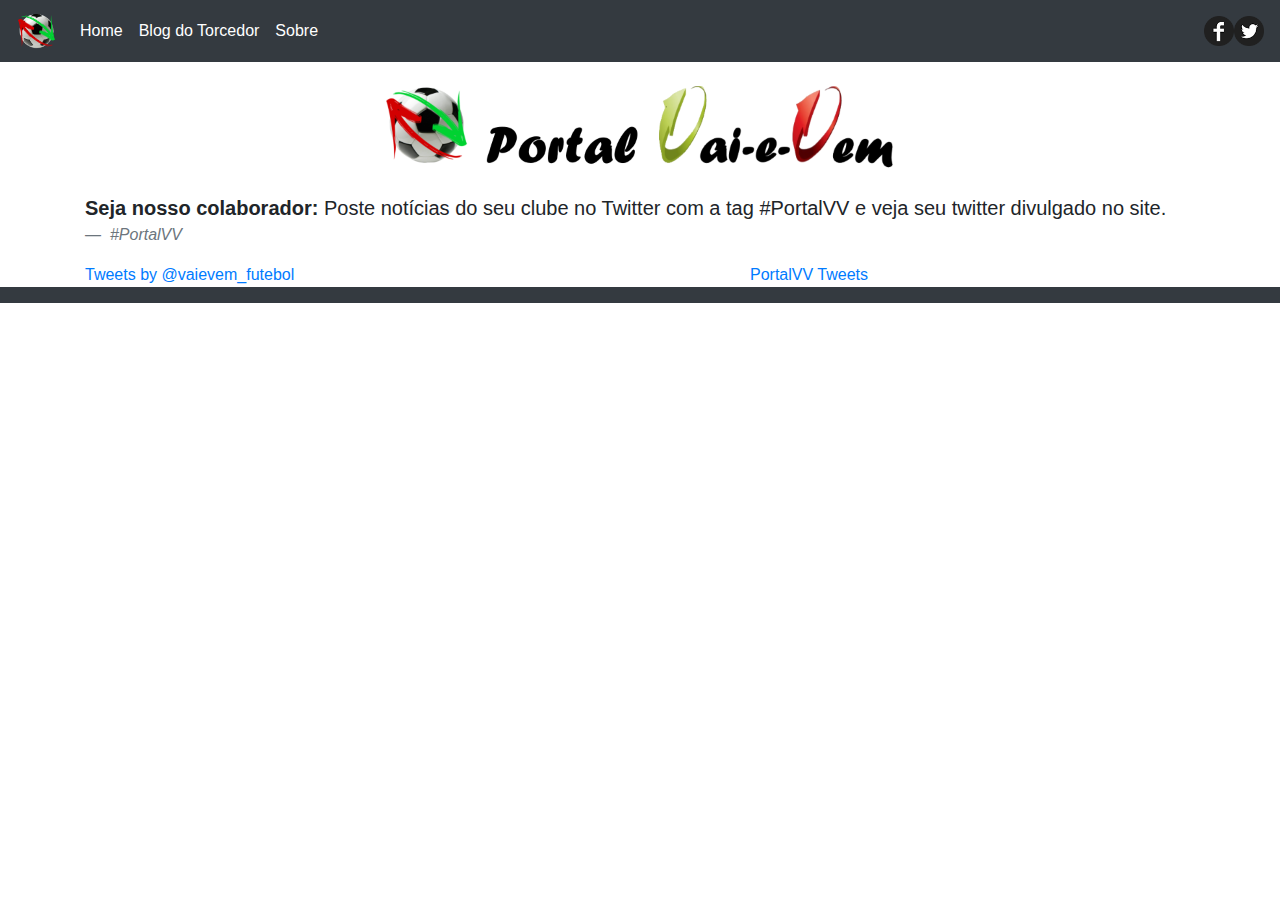
<file: VaieVem/index.html>
<!doctype html>
<html>
	<head>
		<meta charset="utf-8" />
		<title>Vai-e-Vem</title>
		<link rel="icon" href="assets/images/icon.png">
		<meta name="viewport" content="width=device-width, initial-scale=1, shrink-to-fit=no" />

		<link rel="stylesheet" href="assets/css/bootstrap4.min.css" />
		<link href="assets/css/style.css" rel="stylesheet"/>
		  
	</head>
	<body>
		<nav class="navbar navbar-expand-lg navbar-dark bg-dark">
			<a class="navbar-brand" href="index.html"><img src="assets/images/Logo.png" border = "0" width="40" ></a>
			<button class="navbar-toggler" type="button" data-toggle="collapse" data-target="#navbarSupportedContent" aria-controls="navbarSupportedContent" aria-expanded="false" aria-label="Toggle navigation">
				<span class="navbar-toggler-icon"></span>
			</button>
			
			<div class="collapse navbar-collapse" id="navbarSupportedContent">

				<ul class="navbar-nav mr-auto">
					<li class="nav-item active">
						<a class="nav-link" href="index.html">Home <span class="sr-only">(current)</span></a>
					</li>
					<!--
					<li class="nav-item dropdown">
						<a class="nav-link dropdown-toggle" href="#" id="navbarDropdown" role="button" data-toggle="dropdown" aria-haspopup="true" aria-expanded="false">
						Colunistas
						</a>
						<div class="dropdown-menu" aria-labelledby="navbarDropdown">
						<a class="dropdown-item" href="http://www.portalvv.com.br/botafogo/">Botafogo</a>
						<a class="dropdown-item" href="http://www.portalvv.com.br/gremio/">Grêmio</a>
						<a class="dropdown-item" href="http://www.portalvv.com.br/pelaipinho/">Pelaipinho</a>
						<a class="dropdown-item" href="http://www.portalvv.com.br/viniciussn/">Viniciussn</a>
					</li>
					-->
					<li class="nav-item active">
						<a class="nav-link" href="http://www.portalvv.com.br/blogdotorcedor/">Blog do Torcedor</a>
					</li>

					

					<li class="nav-item active">
						<a class="nav-link" href="contato.html">Sobre</a>
					</li>
				</ul>

				<ul class="nav">
					<li class="item-rede-social">
						<a href="https://www.facebook.com/vaievemfutebol/"><img src="assets/images/facebookb.png" width="30">  </a>
					</li>
					<li class="item-rede-social">
						<a href="https://twitter.com/vaievem_futebol"><img src="assets/images/twitterb.png" width="30">  </a>
					</li>
					<!-- <button class="btn btn-outline-success my-2 my-sm-0" type="submit">Bolão</button>-->
				</ul>	
			</div>
		</nav>

		<div class="container">
			<div class="text-center">
				<br>
				<img src="assets/images/BannerVV.png" class="img-fluid" alt="Responsive image">
				<br>
			</div>
			<br>
			<div class="well">
				<blockquote class="blockquote">
						<p class="mb-0"><strong>Seja nosso colaborador: </strong> Poste notícias do seu clube no Twitter com a tag #PortalVV e veja seu twitter divulgado no site.</p>
						<footer class="blockquote-footer"> <cite title="Source Title">#PortalVV</cite></footer>
					  </blockquote>
			  	<!--<h4> <strong>Seja nosso colaborador: </strong> Poste notícias de seu clube com a tag #PortalVV e veja seu twitter divulgado no site.</h4>-->
			</div>

			<div class="row justify-content-md-center">
				<div class="col-7">
					<a class="twitter-timeline" data-lang="pt" data-theme="dark" href="https://twitter.com/vaievem_futebol?ref_src=twsrc%5Etfw">Tweets by @vaievem_futebol</a> 
					<script async src="https://platform.twitter.com/widgets.js" charset="utf-8"></script> 
				</div>
				<div class="col-5">
           			
          			 <a class="twitter-timeline"  href="https://twitter.com/hashtag/PortalVV" data-widget-id="967405768969543681">PortalVV Tweets</a>
            		<script>!function(d,s,id){var js,fjs=d.getElementsByTagName(s)[0],p=/^http:/.test(d.location)?'http':'https';if(!d.getElementById(id)){js=d.createElement(s);js.id=id;js.src=p+"://platform.twitter.com/widgets.js";fjs.parentNode.insertBefore(js,fjs);}}(document,"script","twitter-wjs");</script>

				</div>
			</div>
		</div>
		<script src="assets/js/jquery-3.3.1.min.js"></script>
  		<script src="assets/js/bootstrap.bundle.min.js"></script>
	</body>

	 <!-- Rodape -->
	 <footer id="rodape">
		<nav class="navbar navbar-expand-lg navbar-dark bg-dark">
		
		</nav>
	 </footer>

</html>
</file>
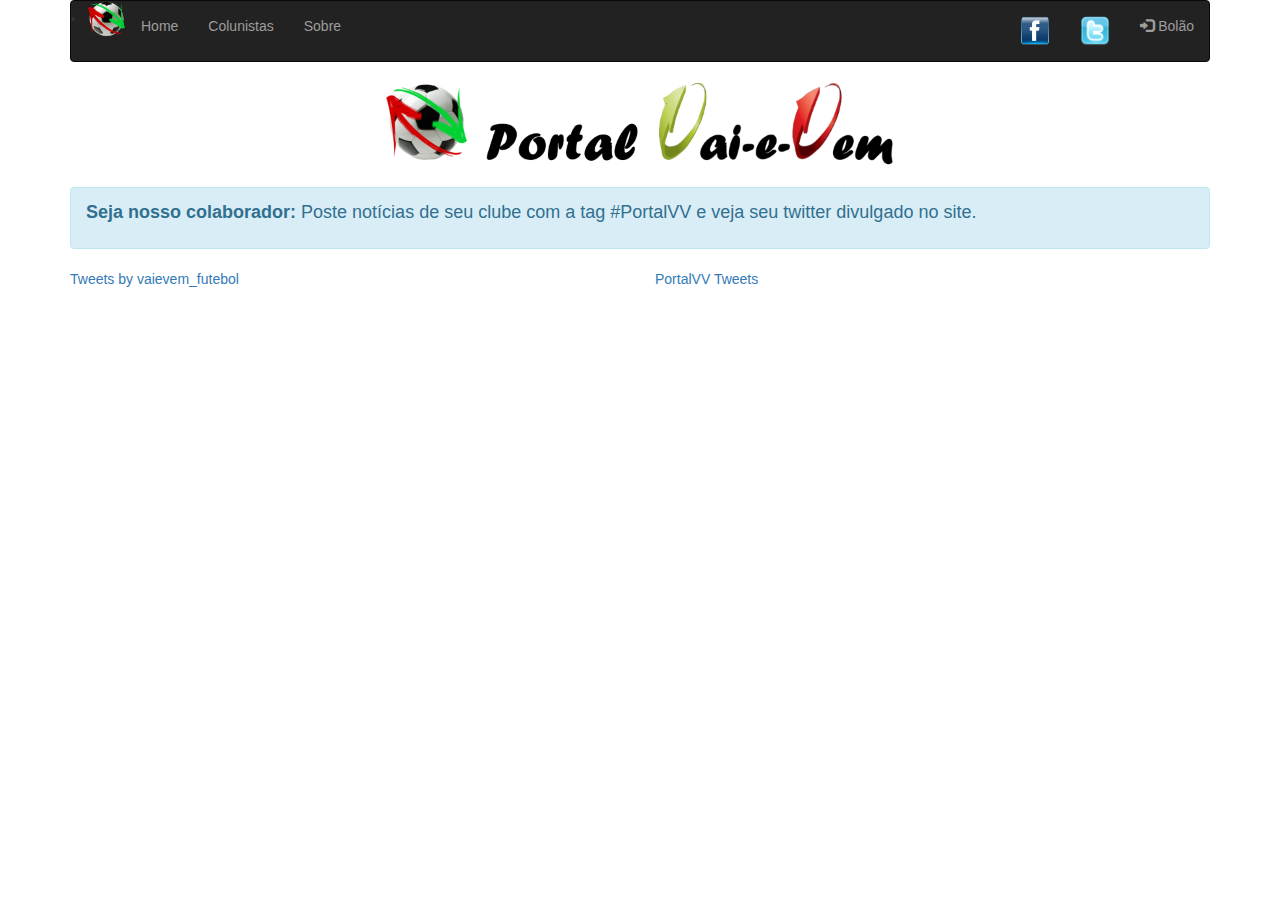
<file: VaieVem/bkp_index.html>
<!doctype html>
<html>
	<head>
		<meta charset="utf-8" />
		<title>Vai-e-Vem</title>
		<meta name="viewport" content="width=device-width, initial-scale=1, shrink-to-fit=no" />

		<link rel="stylesheet" href="https://maxcdn.bootstrapcdn.com/bootstrap/3.3.7/css/bootstrap.min.css" />

		<script src="assets/js/jquery-3.3.1.min.js"></script>
  		<script src="https://maxcdn.bootstrapcdn.com/bootstrap/3.3.7/js/bootstrap.min.js"></script>

  		<link href="assets/css/style.css" rel="stylesheet"/>
	</head>
	<body>
		<div class="container">

			<nav class="navbar navbar-inverse">
				<div class="container-fluid">
					<div class="navbar-header">
			      		<li><a href="index.html"><img src="assets/images/Logo.png" border = "0" width="40" ></a></li>
			    	</div>

					<ul class="nav navbar-nav">
						<li><a href="index.html"> Home</a></li>
						<li><a href="construcao.html"> Colunistas</a></li>
						<li><a href="contato.html"> Sobre</a></li>
					</ul>
					
					<ul class="nav navbar-nav navbar-right">
						<li><a href="https://www.facebook.com/vaievemfutebol/"><img src="assets/images/facebook.png" border = "0" width="30"></a></li>
						<li><a href="https://twitter.com/vaievem_futebol"><img src="assets/images/twitter.png" border = "0" width="30"></a></li>
						<li><a href="construcao.html"><span class="glyphicon glyphicon-log-in"></span> Bolão</a></li>

					</ul>

					
				</div>
			</nav>

			<nav class="navbar">

				<table align="center">
					<tr>
						<td align="center"> <img src="assets/images/Banner.png" alt="Lights" style="width:100%"> </td>
					</tr>
				</table>
			</nav>

			<div class="alert alert-info">
			  	<h4> <strong>Seja nosso colaborador: </strong> Poste notícias de seu clube com a tag #PortalVV e veja seu twitter divulgado no site.</h4>
			</div>

			<div class="row">
				<div class="col-sm-6">
					<a class="twitter-timeline" data-lang="pt" data-theme="dark" href="https://twitter.com/vaievem_futebol?ref_src=twsrc%5Etfw">Tweets by vaievem_futebol</a> 
					<script async src="https://platform.twitter.com/widgets.js" charset="utf-8"></script> 
				</div>
				<div class="col-sm-6">
           			
          			 <a class="twitter-timeline"  href="https://twitter.com/hashtag/PortalVV" data-widget-id="967405768969543681">PortalVV Tweets</a>
            		<script>!function(d,s,id){var js,fjs=d.getElementsByTagName(s)[0],p=/^http:/.test(d.location)?'http':'https';if(!d.getElementById(id)){js=d.createElement(s);js.id=id;js.src=p+"://platform.twitter.com/widgets.js";fjs.parentNode.insertBefore(js,fjs);}}(document,"script","twitter-wjs");</script>
          
          
          
				</div>
			</div>
		
			

			<!-- 


				<link rel="stylesheet" href="https://maxcdn.bootstrapcdn.com/bootstrap/3.3.7/css/bootstrap.min.css" />
		<script src="https://ajax.googleapis.com/ajax/libs/jquery/3.3.1/jquery.min.js"></script>
  		<script src="https://maxcdn.bootstrapcdn.com/bootstrap/3.3.7/js/bootstrap.min.js"></script>
  		

				<button class="btn btn-danger navbar-btn">Button</button>

			"https://twitter.com/vaievem_futebol?ref_src=twsrc%5Etfw" 

			https://twitter.com/search?q=%23FakeCam&src=savs



			<a class="twitter-timeline"  href="https://twitter.com/hashtag/PortalVV" data-widget-id="967405768969543681">#PortalVV Tweets</a>
           			 <script>!function(d,s,id){var js,fjs=d.getElementsByTagName(s)[0],p=/^http:/.test(d.location)?'http':'https';if(!d.getElementById(id)){js=d.createElement(s);js.id=id;js.src=p+"://platform.twitter.com/widgets.js";fjs.parentNode.insertBefore(js,fjs);}}(document,"script","twitter-wjs");</script>
			-->
		
		</div>

	</body>
</html>
</file>
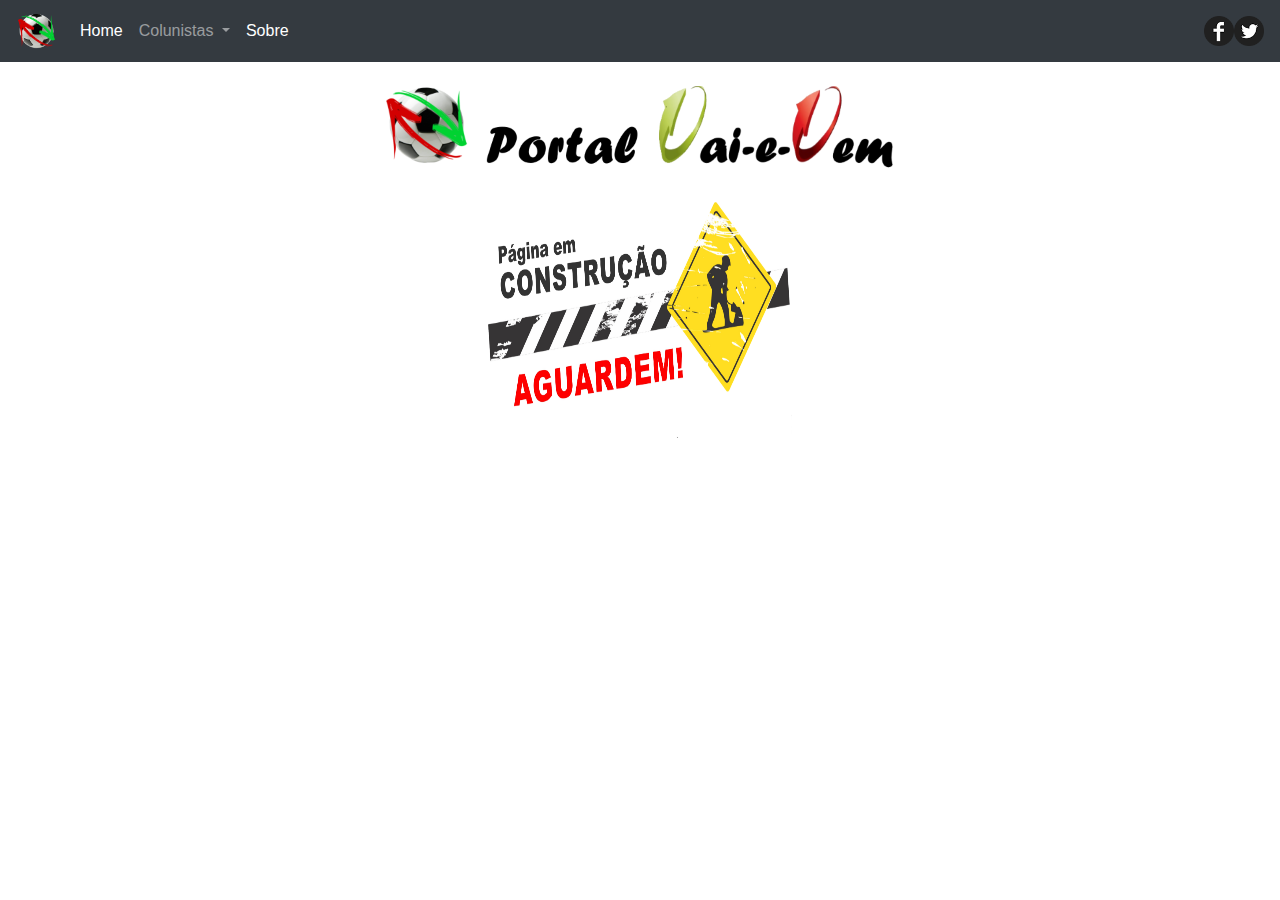
<file: VaieVem/construcao.html>
<!doctype html>
<html>
	<head>
		<meta charset="utf-8" />
		<title>Vai-e-Vem</title>
		<link rel="icon" href="assets/images/icon.png">
		<meta name="viewport" content="width=device-width, initial-scale=1, shrink-to-fit=no" />

		<link rel="stylesheet" href="assets/css/bootstrap4.min.css" />
		<link href="assets/css/style.css" rel="stylesheet"/>
				  
	</head>
	<body>

		<nav class="navbar navbar-expand-lg navbar-dark bg-dark">
				<a class="navbar-brand" href="index.html"><img src="assets/images/Logo.png" border = "0" width="40" ></a>
						<button class="navbar-toggler" type="button" data-toggle="collapse" data-target="#navbarSupportedContent" aria-controls="navbarSupportedContent" aria-expanded="false" aria-label="Toggle navigation">
					<span class="navbar-toggler-icon"></span>
				</button>
				
				<div class="collapse navbar-collapse" id="navbarSupportedContent">
					<ul class="navbar-nav mr-auto">
						<li class="nav-item active">
							<a class="nav-link" href="index.html">Home <span class="sr-only">(current)</span></a>
						</li>
						<li class="nav-item dropdown">
							<a class="nav-link dropdown-toggle" href="#" id="navbarDropdown" role="button" data-toggle="dropdown" aria-haspopup="true" aria-expanded="false">
							Colunistas
							</a>
							<div class="dropdown-menu" aria-labelledby="navbarDropdown">
							<a class="dropdown-item disabled" href="construcao.html">Em Contrução</a>
						</li>
						<li class="nav-item active">
							<a class="nav-link" href="contato.html">Sobre</a>
						</li>
					</ul>
					<ul class="nav">
						<li class="item-rede-social">
							<a href="https://www.facebook.com/vaievemfutebol/"><img src="assets/images/facebookb.png" width="30">  </a>
						</li>
						<li class="item-rede-social">
							<a href="https://twitter.com/vaievem_futebol"><img src="assets/images/twitterb.png" width="30">  </a>
						</li>
						<!-- <button class="btn btn-outline-success my-2 my-sm-0" type="submit">Bolão</button>-->
					</ul>	
				</div>
			</nav>
		
			<div class="container">
				<div class="text-center">
					<br>
					<img src="assets/images/BannerVV.png" class="img-fluid" alt="Responsive image">
					<br>
				</div>
				<br>
			</div>


			<nav class="navbar">
				<br>
				<br>
				<br>
			  <table align="center">
			  	<tr>
			  		<td align="center"> <img src="assets/images/construcao.jpg"  class="img-rounded" alt="Cinque Terre" width="304" height="236">  </td>
					</td>
			  		
			  	</tr>
			  </table>
			</nav>
		
		</div>

		<script src="assets/js/jquery-3.3.1.min.js"></script>
		<script src="assets/js/bootstrap.bundle.min.js"></script>
  </body>

   <!-- Rodape -->
   <footer id="rodape">
   </footer>
</html>
</file>
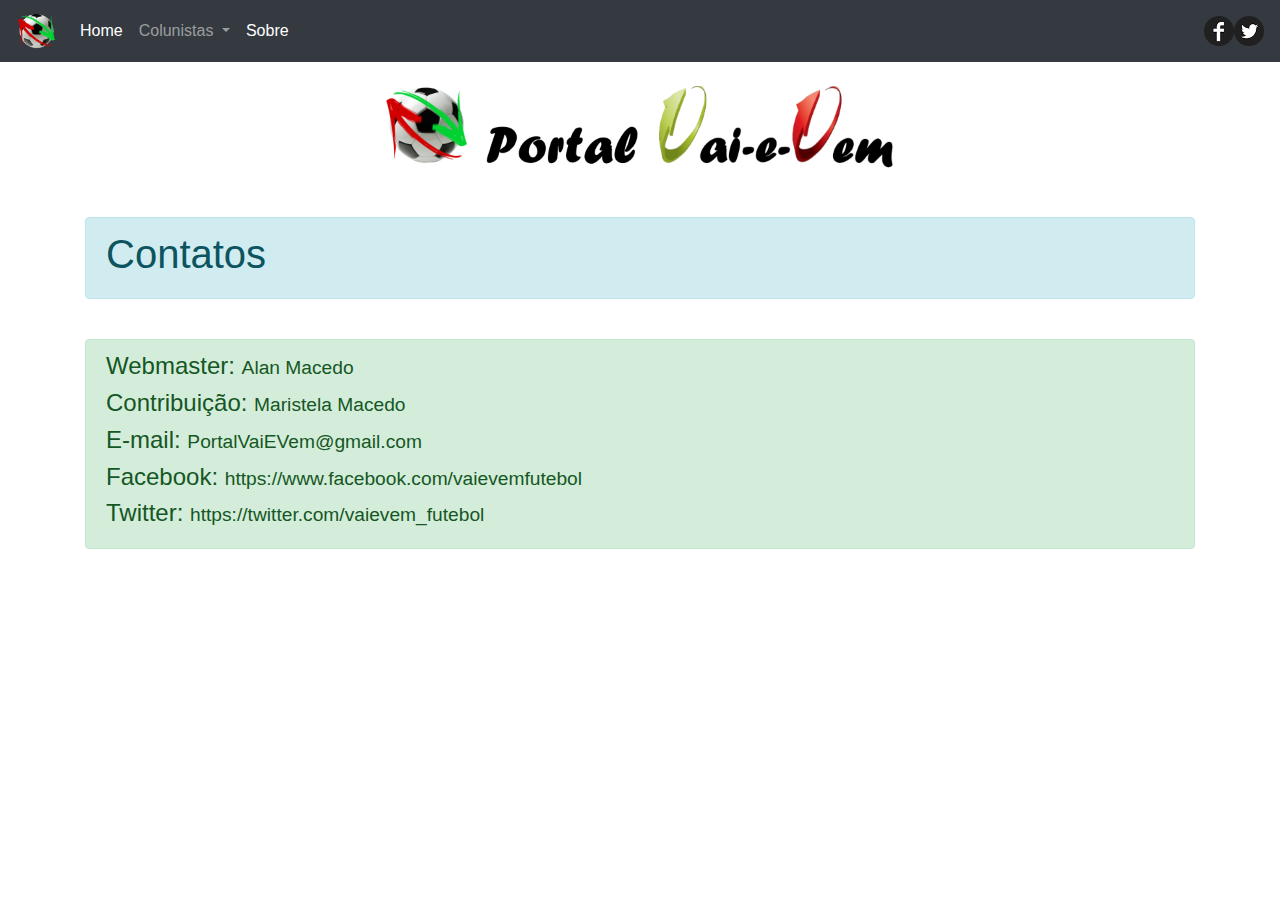
<file: VaieVem/contato.html>
<!doctype html>
<html>
	<head>
		<meta charset="utf-8" />
		<title>Vai-e-Vem</title>
		<link rel="icon" href="assets/images/icon.png">
		<meta name="viewport" content="width=device-width, initial-scale=1, shrink-to-fit=no" />

		<link rel="stylesheet" href="assets/css/bootstrap4.min.css" />
		<link href="assets/css/style.css" rel="stylesheet"/>
				  
	</head>
	<body>

		<nav class="navbar navbar-expand-lg navbar-dark bg-dark">
				<a class="navbar-brand" href="index.html"><img src="assets/images/Logo.png" border = "0" width="40" ></a>
						<button class="navbar-toggler" type="button" data-toggle="collapse" data-target="#navbarSupportedContent" aria-controls="navbarSupportedContent" aria-expanded="false" aria-label="Toggle navigation">
					<span class="navbar-toggler-icon"></span>
				</button>
				
				<div class="collapse navbar-collapse" id="navbarSupportedContent">
					<ul class="navbar-nav mr-auto">
						<li class="nav-item active">
							<a class="nav-link" href="index.html">Home <span class="sr-only">(current)</span></a>
						</li>
						<li class="nav-item dropdown">
							<a class="nav-link dropdown-toggle" href="#" id="navbarDropdown" role="button" data-toggle="dropdown" aria-haspopup="true" aria-expanded="false">
							Colunistas
							</a>
							<div class="dropdown-menu" aria-labelledby="navbarDropdown">
							<a class="dropdown-item disabled" href="construcao.html">Em Contrução</a>
						</li>
						<li class="nav-item active">
							<a class="nav-link" href="contato.html">Sobre</a>
						</li>
					</ul>
					<ul class="nav">
						<li class="item-rede-social">
							<a href="https://www.facebook.com/vaievemfutebol/"><img src="assets/images/facebookb.png" width="30">  </a>
						</li>
						<li class="item-rede-social">
							<a href="https://twitter.com/vaievem_futebol"><img src="assets/images/twitterb.png" width="30">  </a>
						</li>
						<!-- <button class="btn btn-outline-success my-2 my-sm-0" type="submit">Bolão</button>-->
					</ul>	
				</div>
			</nav>
		
			<div class="container">
				<div class="text-center">
					<br>
					<img src="assets/images/BannerVV.png" class="img-fluid" alt="Responsive image">
					<br>
				</div>
				<br>
			</div>

			<div class="container">
			  <br>
			  <div class="alert alert-info">
			  	<h1>Contatos</h1>
			  </div>
			  <br>
			  <div class="alert alert-success">
				  <h4>Webmaster: <small> Alan Macedo</small></h4>
				  <h4>Contribuição: <small> Maristela Macedo</small></h4>
				  <h4>E-mail: <small> PortalVaiEVem@gmail.com</small></h4>
				  <h4>Facebook: <small>https://www.facebook.com/vaievemfutebol</small></h4>
				  <h4>Twitter: <small>https://twitter.com/vaievem_futebol</small></h4>
			  </div>	  

			</div>

			
		
		</div>
		<script src="assets/js/jquery-3.3.1.min.js"></script>
		<script src="assets/js/bootstrap.bundle.min.js"></script>
  </body>

   <!-- Rodape -->
   <footer id="rodape">
   </footer>
</html>
</file>
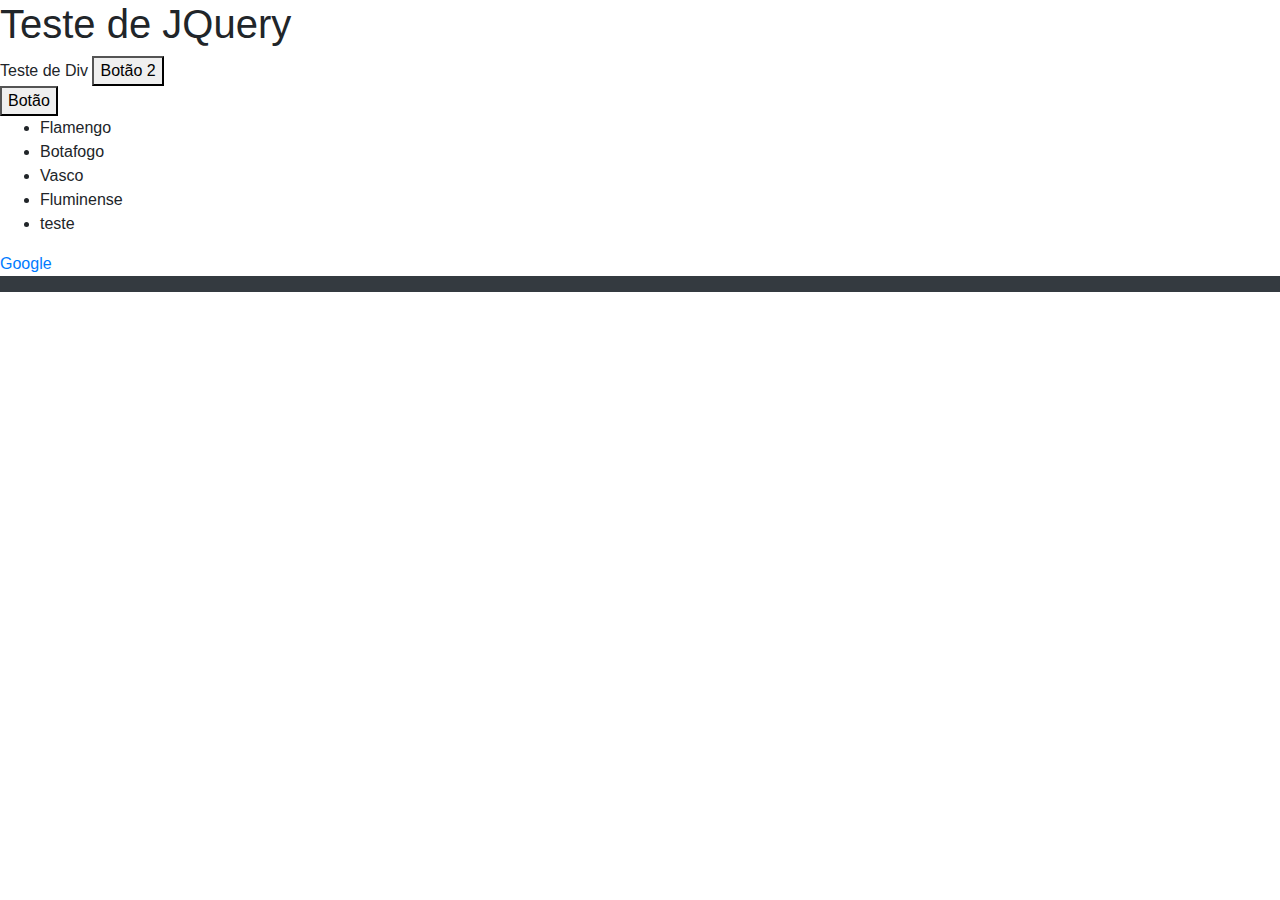
<file: VaieVem/teste.html>
<!doctype html>
<html>
	<head>
		<meta charset="utf-8" />
		<title>Vai-e-Vem</title>
		<link rel="icon" href="assets/images/icon.png">
		<meta name="viewport" content="width=device-width, initial-scale=1, shrink-to-fit=no" />

		<link rel="stylesheet" href="assets/css/bootstrap4.min.css" />
        <link href="assets/css/style.css" rel="stylesheet"/>
        <style type="text/css">
        .estilo{
            background-color: #FF0000;
        }
        </style>
		  
	</head>
	<body>
        <h1>Teste de JQuery</h1>
        
        <div id="teste">
            Teste de Div
            <button>Botão 2</button>
        </div>

        <button id="b1">Botão</button>

        <ul>
            <li>Flamengo</li>
            <li>Botafogo</li>
            <li>Vasco</li>
            <li>Fluminense</li>
        </ul>

        <a href="">Google</a>

		<script src="assets/js/jquery-3.3.1.min.js"></script>
        <script src="assets/js/bootstrap.bundle.min.js"></script>
        <script src="assets/js/script.js"></script> 
	</body>

	 <!-- Rodape -->
	 <footer id="rodape">
		<nav class="navbar navbar-expand-lg navbar-dark bg-dark">
		
		</nav>
	 </footer>

</html>
</file>
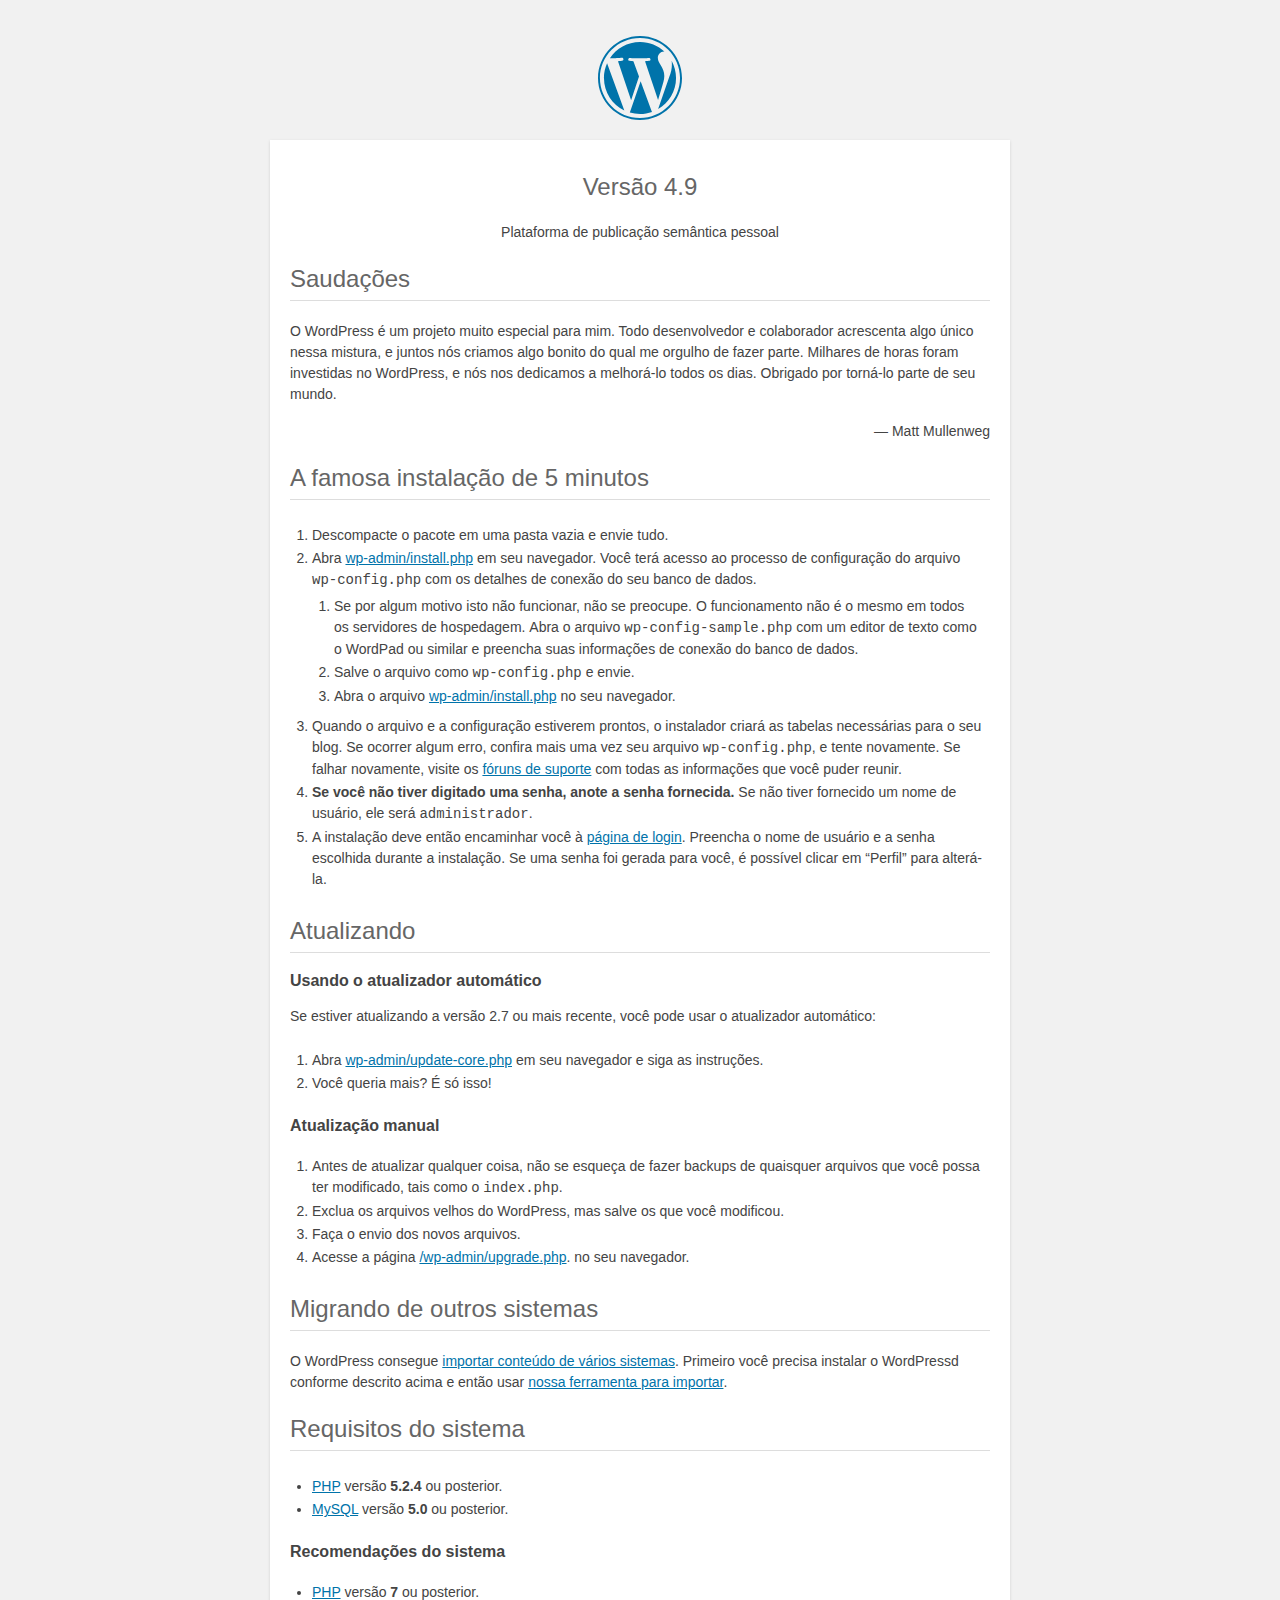
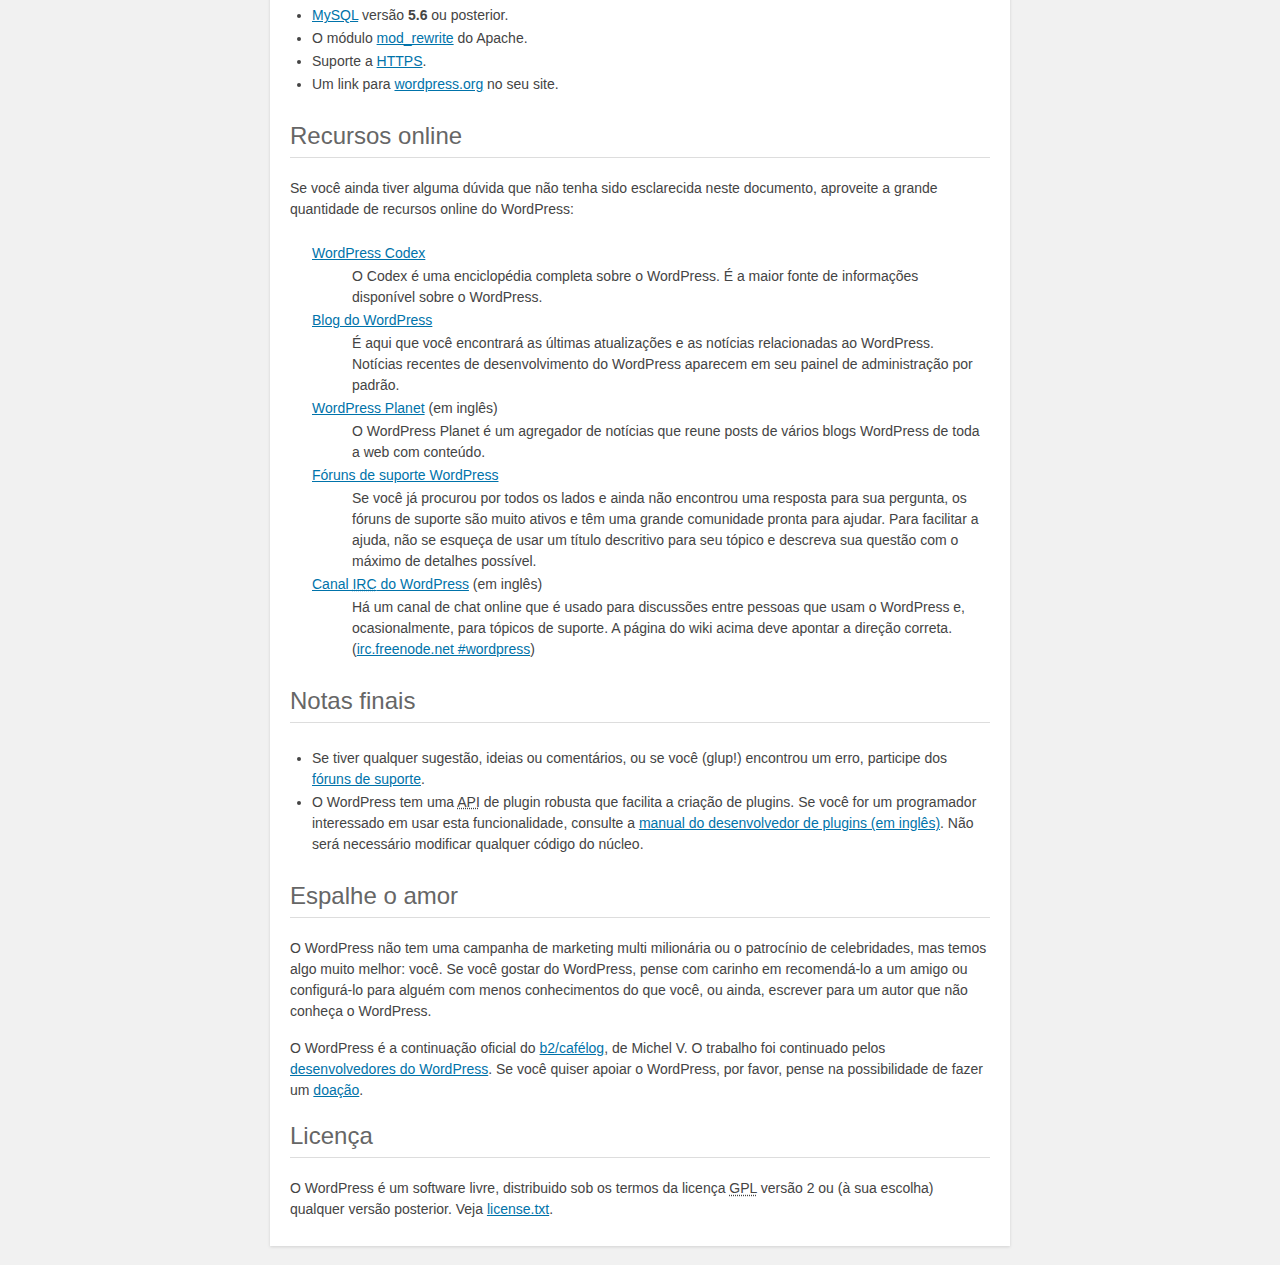
<file: wordpress/readme.html>
<!DOCTYPE html>
<html>
<head>
	<meta name="viewport" content="width=device-width" />
	<meta http-equiv="Content-Type" content="text/html; charset=utf-8" />
	<title>WordPress &#8250; Leia-me</title>
	<link rel="stylesheet" href="wp-admin/css/install.css?ver=20100228" type="text/css" />
</head>
<body>
<h1 id="logo">
	<a href="https://wordpress.org/"><img alt="WordPress" src="wp-admin/images/wordpress-logo.png" /></a>
	<br /> Versão 4.9
</h1>
<p style="text-align: center">Plataforma de publicação semântica pessoal</p>

<h2>Saudações</h2>
<p>O WordPress é um projeto muito especial para mim. Todo desenvolvedor e colaborador acrescenta algo único nessa mistura, e juntos nós criamos algo bonito do qual me orgulho de fazer parte. Milhares de horas foram investidas no WordPress, e nós nos dedicamos a melhorá-lo todos os dias. Obrigado por torná-lo parte de seu mundo.</p>
<p style="text-align: right">&#8212; Matt Mullenweg</p>

<h2>A famosa instalação de 5 minutos</h2>
<ol>
	<li>Descompacte o pacote em uma pasta vazia e envie tudo.</li>
	<li>Abra <span class="file"><a href="wp-admin/install.php">wp-admin/install.php</a></span> em seu navegador. Você terá acesso ao processo de configuração do arquivo <code>wp-config.php</code> com os detalhes de conexão do seu banco de dados.
		<ol>
			<li>Se por algum motivo isto não funcionar, não se preocupe. O funcionamento não é o mesmo em todos os servidores de hospedagem. Abra o arquivo <code>wp-config-sample.php</code> com um editor de texto como o WordPad ou similar e preencha suas informações de conexão do banco de dados.</li>
			<li>Salve o arquivo como <code>wp-config.php</code> e envie.</li>
			<li>Abra o arquivo <span class="file"><a href="wp-admin/install.php">wp-admin/install.php</a></span> no seu navegador.</li>
		</ol>
	</li>
	<li>Quando o arquivo e a configuração estiverem prontos, o instalador criará as tabelas necessárias para o seu blog. Se ocorrer algum erro, confira mais uma vez seu arquivo <code>wp-config.php</code>, e tente novamente. Se falhar novamente, visite os <a href="https://wordpress.org/support/" title="fóruns de suporte">fóruns de suporte</a> com todas as informações que você puder reunir.</li>
	<li><strong>Se você não tiver digitado uma senha, anote a senha fornecida.</strong> Se não tiver fornecido um nome de usuário, ele será <code>administrador</code>.</li>
	<li>A instalação deve então encaminhar você à <a href="wp-login.php">página de login</a>. Preencha o nome de usuário e a senha escolhida durante a instalação. Se uma senha foi gerada para você, é possível clicar em &#8220;Perfil&#8221; para alterá-la.</li>
</ol>

<h2>Atualizando</h2>
<h3>Usando o atualizador automático</h3>
<p>Se estiver atualizando a versão 2.7 ou mais recente, você pode usar o atualizador automático:</p>
<ol>
	<li>Abra <span class="file"><a href="wp-admin/update-core.php">wp-admin/update-core.php</a></span> em seu navegador e siga as instruções.</li>
	<li>Você queria mais? É só isso!</li>
</ol>

<h3>Atualização manual</h3>
<ol>
	<li>Antes de atualizar qualquer coisa, não se esqueça de fazer backups de quaisquer arquivos que você possa ter modificado, tais como o <code>index.php</code>.</li>
	<li>Exclua os arquivos velhos do WordPress, mas salve os que você modificou.</li>
	<li>Faça o envio dos novos arquivos.</li>
	<li>Acesse a página <span class="file"><a href="wp-admin/upgrade.php">/wp-admin/upgrade.php</a>.</span> no seu navegador.</li>
</ol>

<h2>Migrando de outros sistemas</h2>
<p>O WordPress consegue <a href="https://codex.wordpress.org/pt-br:Importando_conte%C3%BAdo">importar conteúdo de vários sistemas</a>. Primeiro você precisa instalar o WordPressd conforme descrito acima e então usar <a title="Importar para o WordPress" href="wp-admin/import.php">nossa ferramenta para importar</a>.</p>

<h2>Requisitos do sistema</h2>
<ul>
	<li><a href="https://secure.php.net/">PHP</a> versão <strong>5.2.4</strong> ou posterior.</li>
	<li><a href="https://www.mysql.com/">MySQL</a> versão <strong>5.0</strong> ou posterior.</li>
</ul>

<h3>Recomendações do sistema</h3>
<ul>
	<li><a href="https://secure.php.net/">PHP</a> versão <strong>7</strong> ou posterior.</li>
	<li><a href="https://www.mysql.com/">MySQL</a> versão <strong>5.6</strong> ou posterior.</li>
	<li>O módulo <a href="https://httpd.apache.org/docs/2.2/mod/mod_rewrite.html">mod_rewrite</a> do Apache.</li>
	<li>Suporte a <a href="https://wordpress.org/news/2016/12/moving-toward-ssl/">HTTPS</a>.</li>
	<li>Um link para  <a href="https://wordpress.org/">wordpress.org</a> no seu site.</li>
</ul>

<h2>Recursos online</h2>
<p>Se você ainda tiver alguma dúvida que não tenha sido esclarecida neste documento, aproveite a grande quantidade de recursos online do WordPress:</p>
<dl>
	<dt><a href="https://codex.wordpress.org/P%C3%A1gina_Inicial">WordPress Codex</a></dt>
		<dd>O Codex é uma enciclopédia completa sobre o WordPress. É a maior fonte de informações disponível sobre o WordPress.</dd>
	<dt><a href="https://br.wordpress.org/news/">Blog do WordPress</a></dt>
		<dd>É aqui que você encontrará as últimas atualizações e as notícias relacionadas ao WordPress. Notícias recentes de desenvolvimento do WordPress aparecem em seu painel de administração por padrão.</dd>
	<dt><a href="https://planet.wordpress.org/">WordPress Planet</a> (em inglês)</dt>
		<dd>O WordPress Planet é um agregador de notícias que reune posts de vários blogs WordPress de toda a web com conteúdo.</dd>
	<dt><a href="https://br.wordpress.org/support/">Fóruns de suporte WordPress</a></dt>
		<dd>Se você já procurou por todos os lados e ainda não encontrou uma resposta para sua pergunta, os fóruns de suporte são muito ativos e têm uma grande comunidade pronta para ajudar. Para facilitar a ajuda, não se esqueça de usar um título descritivo para seu tópico e descreva sua questão com o máximo de detalhes possível.</dd>
	<dt><a href="https://codex.wordpress.org/IRC">Canal <abbr title="Internet Relay Chat">IRC</abbr> do WordPress</a> (em inglês)</dt>
		<dd>Há um canal de chat online que é usado para discussões entre pessoas que usam o WordPress e, ocasionalmente, para tópicos de suporte. A página do wiki acima deve apontar a direção correta. (<a href="irc://irc.freenode.net/wordpress">irc.freenode.net #wordpress</a>)</dd>
</dl>

<h2>Notas finais</h2>
<ul>
	<li>Se tiver qualquer sugestão, ideias ou comentários, ou se você (glup!) encontrou um erro, participe dos <a href="https://br.wordpress.org/support/">fóruns de suporte</a>.</li>
	<li>O WordPress tem uma <abbr title="Interface de programação de aplicações">API</abbr> de plugin robusta que facilita a criação de plugins. Se você for um programador interessado em usar esta funcionalidade, consulte a <a href="https://developer.wordpress.org/plugins/">manual do desenvolvedor de plugins (em inglês)</a>. Não será necessário modificar qualquer código do núcleo.</li>
</ul>

<h2>Espalhe o amor</h2>
<p>O WordPress não tem uma campanha de marketing multi milionária ou o patrocínio de celebridades, mas temos algo muito melhor: você. Se você gostar do WordPress, pense com carinho em recomendá-lo a um amigo ou configurá-lo para alguém com menos conhecimentos do que você, ou ainda, escrever para um autor que não conheça o WordPress.</p>

<p>O WordPress é a continuação oficial do <a href="http://cafelog.com/">b2/caf&#233;log</a>, de Michel V. O trabalho foi continuado pelos <a href="https://wordpress.org/about/">desenvolvedores do WordPress</a>. Se você quiser apoiar o WordPress, por favor, pense na possibilidade de fazer um <a href="https://wordpress.org/donate/" title="Doar para o WordPress">doação</a>.</p>

<h2>Licença</h2>
<p>O WordPress é um software livre, distribuido sob os termos da licença <abbr title="GNU General Public License (Licença Pública Geral)">GPL</abbr> versão 2 ou (à sua escolha) qualquer versão posterior. Veja <a href="license.txt">license.txt</a>.</p>

</body>
</html>
</file>
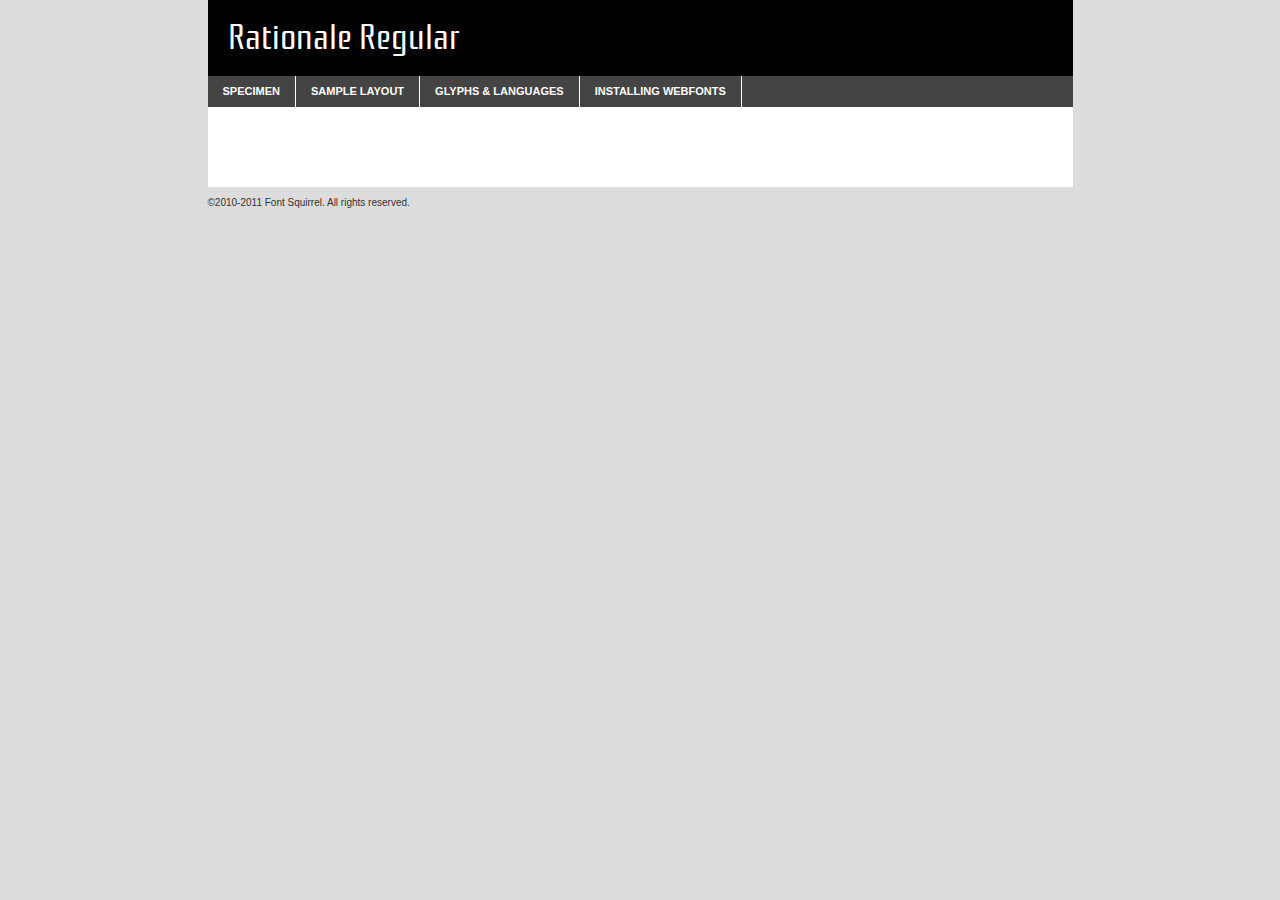
<file: wampthemes/modern/fonts/rationale-regular-demo.html>
<!DOCTYPE html PUBLIC "-//W3C//DTD XHTML 1.0 Transitional//EN"
	"http://www.w3.org/TR/xhtml1/DTD/xhtml1-transitional.dtd">

<html xmlns="http://www.w3.org/1999/xhtml" xml:lang="en" lang="en">
<head>
	<meta http-equiv="Content-Type" content="text/html; charset=utf-8" />
	<script src="http://ajax.googleapis.com/ajax/libs/jquery/1.7.2/jquery.min.js" type="text/javascript" charset="utf-8"></script>
	<script src="specimen_files/easytabs.js" type="text/javascript" charset="utf-8"></script>
	<link rel="stylesheet" href="specimen_files/specimen_stylesheet.css" type="text/css" charset="utf-8" />
	<link rel="stylesheet" href="stylesheet.css" type="text/css" charset="utf-8" />

	<style type="text/css">
					body{
				font-family: 'rationaleregular';
							}
		</style>

	<title>Rationale Regular Specimen</title>
	
	
	<script type="text/javascript" charset="utf-8">
		$(document).ready(function() {
			$('#container').easyTabs({defaultContent:1});
		});
	</script>
</head>

<body>
<div id="container">
	<div id="header">
		Rationale Regular	</div>
	<ul class="tabs">
		<li><a href="#specimen">Specimen</a></li>
		<li><a href="#layout">Sample Layout</a></li>
				<li><a href="#glyphs">Glyphs &amp; Languages</a></li>
		<li><a href="#installing">Installing Webfonts</a></li>
		
	</ul>
	
	<div id="main_content">

		
			<div id="specimen">
		
				<div class="section">
					<div class="grid12 firstcol">
						<div class="huge">AaBb</div>
					</div>
				</div>
		
				<div class="section">
					<div class="glyph_range">A&#x200B;B&#x200b;C&#x200b;D&#x200b;E&#x200b;F&#x200b;G&#x200b;H&#x200b;I&#x200b;J&#x200b;K&#x200b;L&#x200b;M&#x200b;N&#x200b;O&#x200b;P&#x200b;Q&#x200b;R&#x200b;S&#x200b;T&#x200b;U&#x200b;V&#x200b;W&#x200b;X&#x200b;Y&#x200b;Z&#x200b;a&#x200b;b&#x200b;c&#x200b;d&#x200b;e&#x200b;f&#x200b;g&#x200b;h&#x200b;i&#x200b;j&#x200b;k&#x200b;l&#x200b;m&#x200b;n&#x200b;o&#x200b;p&#x200b;q&#x200b;r&#x200b;s&#x200b;t&#x200b;u&#x200b;v&#x200b;w&#x200b;x&#x200b;y&#x200b;z&#x200b;1&#x200b;2&#x200b;3&#x200b;4&#x200b;5&#x200b;6&#x200b;7&#x200b;8&#x200b;9&#x200b;0&#x200b;&amp;&#x200b;.&#x200b;,&#x200b;?&#x200b;!&#x200b;&#64;&#x200b;(&#x200b;)&#x200b;#&#x200b;$&#x200b;%&#x200b;*&#x200b;+&#x200b;-&#x200b;=&#x200b;:&#x200b;;</div>
				</div>
				<div class="section">
					<div class="grid12 firstcol">
						<table class="sample_table">
							<tr><td>10</td><td class="size10">abcdefghijklmnopqrstuvwxyzABCDEFGHIJKLMNOPQRSTUVWXYZ0123456789abcdefghijklmnopqrstuvwxyzABCDEFGHIJKLMNOPQRSTUVWXYZ0123456789abcdefghijklmnopqrstuvwxyzABCDEFGHIJKLMNOPQRSTUVWXYZ</td></tr>
							<tr><td>11</td><td class="size11">abcdefghijklmnopqrstuvwxyzABCDEFGHIJKLMNOPQRSTUVWXYZ0123456789abcdefghijklmnopqrstuvwxyzABCDEFGHIJKLMNOPQRSTUVWXYZ0123456789abcdefghijklmnopqrstuvwxyzABCDEFGHIJKLMNOPQRSTUVWXYZ</td></tr>
							<tr><td>12</td><td class="size12">abcdefghijklmnopqrstuvwxyzABCDEFGHIJKLMNOPQRSTUVWXYZ0123456789abcdefghijklmnopqrstuvwxyzABCDEFGHIJKLMNOPQRSTUVWXYZ0123456789abcdefghijklmnopqrstuvwxyzABCDEFGHIJKLMNOPQRSTUVWXYZ</td></tr>
							<tr><td>13</td><td class="size13">abcdefghijklmnopqrstuvwxyzABCDEFGHIJKLMNOPQRSTUVWXYZ0123456789abcdefghijklmnopqrstuvwxyzABCDEFGHIJKLMNOPQRSTUVWXYZ0123456789abcdefghijklmnopqrstuvwxyzABCDEFGHIJKLMNOPQRSTUVWXYZ</td></tr>
							<tr><td>14</td><td class="size14">abcdefghijklmnopqrstuvwxyzABCDEFGHIJKLMNOPQRSTUVWXYZ0123456789abcdefghijklmnopqrstuvwxyzABCDEFGHIJKLMNOPQRSTUVWXYZ0123456789abcdefghijklmnopqrstuvwxyzABCDEFGHIJKLMNOPQRSTUVWXYZ</td></tr>
							<tr><td>16</td><td class="size16">abcdefghijklmnopqrstuvwxyzABCDEFGHIJKLMNOPQRSTUVWXYZ0123456789abcdefghijklmnopqrstuvwxyzABCDEFGHIJKLMNOPQRSTUVWXYZ</td></tr>
							<tr><td>18</td><td class="size18">abcdefghijklmnopqrstuvwxyzABCDEFGHIJKLMNOPQRSTUVWXYZ0123456789abcdefghijklmnopqrstuvwxyzABCDEFGHIJKLMNOPQRSTUVWXYZ</td></tr>
							<tr><td>20</td><td class="size20">abcdefghijklmnopqrstuvwxyzABCDEFGHIJKLMNOPQRSTUVWXYZ0123456789abcdefghijklmnopqrstuvwxyzABCDEFGHIJKLMNOPQRSTUVWXYZ</td></tr>
							<tr><td>24</td><td class="size24">abcdefghijklmnopqrstuvwxyzABCDEFGHIJKLMNOPQRSTUVWXYZ0123456789abcdefghijklmnopqrstuvwxyzABCDEFGHIJKLMNOPQRSTUVWXYZ</td></tr>
							<tr><td>30</td><td class="size30">abcdefghijklmnopqrstuvwxyzABCDEFGHIJKLMNOPQRSTUVWXYZ0123456789abcdefghijklmnopqrstuvwxyzABCDEFGHIJKLMNOPQRSTUVWXYZ</td></tr>
							<tr><td>36</td><td class="size36">abcdefghijklmnopqrstuvwxyzABCDEFGHIJKLMNOPQRSTUVWXYZ0123456789abcdefghijklmnopqrstuvwxyzABCDEFGHIJKLMNOPQRSTUVWXYZ</td></tr>
							<tr><td>48</td><td class="size48">abcdefghijklmnopqrstuvwxyzABCDEFGHIJKLMNOPQRSTUVWXYZ0123456789abcdefghijklmnopqrstuvwxyzABCDEFGHIJKLMNOPQRSTUVWXYZ</td></tr>
							<tr><td>60</td><td class="size60">abcdefghijklmnopqrstuvwxyzABCDEFGHIJKLMNOPQRSTUVWXYZ0123456789abcdefghijklmnopqrstuvwxyzABCDEFGHIJKLMNOPQRSTUVWXYZ</td></tr>
							<tr><td>72</td><td class="size72">abcdefghijklmnopqrstuvwxyzABCDEFGHIJKLMNOPQRSTUVWXYZ0123456789abcdefghijklmnopqrstuvwxyzABCDEFGHIJKLMNOPQRSTUVWXYZ</td></tr>
							<tr><td>90</td><td class="size90">abcdefghijklmnopqrstuvwxyzABCDEFGHIJKLMNOPQRSTUVWXYZ0123456789abcdefghijklmnopqrstuvwxyzABCDEFGHIJKLMNOPQRSTUVWXYZ</td></tr>
						</table>
				
					</div>
			
				</div>
		
		
		
								<div class="section" id="bodycomparison">


										<div id="xheight">
				<div class="fontbody">&#x25FC;&#x25FC;&#x25FC;&#x25FC;&#x25FC;&#x25FC;&#x25FC;&#x25FC;&#x25FC;&#x25FC;&#x25FC;&#x25FC;&#x25FC;&#x25FC;&#x25FC;&#x25FC;&#x25FC;&#x25FC;&#x25FC;&#x25FC;&#x25FC;&#x25FC;&#x25FC;&#x25FC;&#x25FC;&#x25FC;&#x25FC;&#x25FC;&#x25FC;&#x25FC;&#x25FC;&#x25FC;&#x25FC;&#x25FC;&#x25FC;&#x25FC;&#x25FC;&#x25FC;&#x25FC;&#x25FC;&#x25FC;&#x25FC;&#x25FC;&#x25FC;&#x25FC;&#x25FC;&#x25FC;&#x25FC;&#x25FC;&#x25FC;&#x25FC;&#x25FC;&#x25FC;&#x25FC;&#x25FC;&#x25FC;&#x25FC;&#x25FC;&#x25FC;&#x25FC;&#x25FC;&#x25FC;&#x25FC;&#x25FC;&#x25FC;&#x25FC;&#x25FC;&#x25FC;&#x25FC;&#x25FC;&#x25FC;&#x25FC;&#x25FC;&#x25FC;&#x25FC;&#x25FC;&#x25FC;&#x25FC;&#x25FC;&#x25FC;&#x25FC;&#x25FC;&#x25FC;&#x25FC;&#x25FC;&#x25FC;&#x25FC;&#x25FC;&#x25FC;&#x25FC;&#x25FC;&#x25FC;&#x25FC;&#x25FC;&#x25FC;&#x25FC;&#x25FC;&#x25FC;&#x25FC;body</div><div class="arialbody">body</div><div class="verdanabody">body</div><div class="georgiabody">body</div></div>
										<div class="fontbody" style="z-index:1">
											body<span>Rationale Regular</span>
										</div>
										<div class="arialbody" style="z-index:1">
											body<span>Arial</span>
										</div>
										<div class="verdanabody" style="z-index:1">
											body<span>Verdana</span>
										</div>
										<div class="georgiabody" style="z-index:1">
											body<span>Georgia</span>
										</div>



								</div>
		
		
				<div class="section psample psample_row1" id="">
					
					<div class="grid2 firstcol">
						<p class="size10"><span>10.</span>Aenean lacinia bibendum nulla sed consectetur. Fusce dapibus, tellus ac cursus commodo, tortor mauris condimentum nibh, ut fermentum massa justo sit amet risus. Nullam id dolor id nibh ultricies vehicula ut id elit. Cum sociis natoque penatibus et magnis dis parturient montes, nascetur ridiculus mus. Nulla vitae elit libero, a pharetra augue.</p>
			
					</div>
					<div class="grid3">
						<p class="size11"><span>11.</span>Aenean lacinia bibendum nulla sed consectetur. Fusce dapibus, tellus ac cursus commodo, tortor mauris condimentum nibh, ut fermentum massa justo sit amet risus. Nullam id dolor id nibh ultricies vehicula ut id elit. Cum sociis natoque penatibus et magnis dis parturient montes, nascetur ridiculus mus. Nulla vitae elit libero, a pharetra augue.</p>
			
					</div>
					<div class="grid3">
						<p class="size12"><span>12.</span>Aenean lacinia bibendum nulla sed consectetur. Fusce dapibus, tellus ac cursus commodo, tortor mauris condimentum nibh, ut fermentum massa justo sit amet risus. Nullam id dolor id nibh ultricies vehicula ut id elit. Cum sociis natoque penatibus et magnis dis parturient montes, nascetur ridiculus mus. Nulla vitae elit libero, a pharetra augue.</p>
			
					</div>
					<div class="grid4">
						<p class="size13"><span>13.</span>Aenean lacinia bibendum nulla sed consectetur. Fusce dapibus, tellus ac cursus commodo, tortor mauris condimentum nibh, ut fermentum massa justo sit amet risus. Nullam id dolor id nibh ultricies vehicula ut id elit. Cum sociis natoque penatibus et magnis dis parturient montes, nascetur ridiculus mus. Nulla vitae elit libero, a pharetra augue.</p>
			
					</div>
					<div class="white_blend"></div>
					
				</div>
				<div class="section psample psample_row2" id="">
					<div class="grid3 firstcol">
						<p class="size14"><span>14.</span>Aenean lacinia bibendum nulla sed consectetur. Fusce dapibus, tellus ac cursus commodo, tortor mauris condimentum nibh, ut fermentum massa justo sit amet risus. Nullam id dolor id nibh ultricies vehicula ut id elit. Cum sociis natoque penatibus et magnis dis parturient montes, nascetur ridiculus mus. Nulla vitae elit libero, a pharetra augue.</p>
			
					</div>
					<div class="grid4">
						<p class="size16"><span>16.</span>Aenean lacinia bibendum nulla sed consectetur. Fusce dapibus, tellus ac cursus commodo, tortor mauris condimentum nibh, ut fermentum massa justo sit amet risus. Nullam id dolor id nibh ultricies vehicula ut id elit. Cum sociis natoque penatibus et magnis dis parturient montes, nascetur ridiculus mus. Nulla vitae elit libero, a pharetra augue.</p>
			
					</div>
					<div class="grid5">
						<p class="size18"><span>18.</span>Aenean lacinia bibendum nulla sed consectetur. Fusce dapibus, tellus ac cursus commodo, tortor mauris condimentum nibh, ut fermentum massa justo sit amet risus. Nullam id dolor id nibh ultricies vehicula ut id elit. Cum sociis natoque penatibus et magnis dis parturient montes, nascetur ridiculus mus. Nulla vitae elit libero, a pharetra augue.</p>
			
					</div>

					<div class="white_blend"></div>

				</div>
				
				<div class="section psample psample_row3" id="">
					<div class="grid5 firstcol">
						<p class="size20"><span>20.</span>Aenean lacinia bibendum nulla sed consectetur. Fusce dapibus, tellus ac cursus commodo, tortor mauris condimentum nibh, ut fermentum massa justo sit amet risus. Nullam id dolor id nibh ultricies vehicula ut id elit. Cum sociis natoque penatibus et magnis dis parturient montes, nascetur ridiculus mus. Nulla vitae elit libero, a pharetra augue.</p>
					</div>
					<div class="grid7">
						<p class="size24"><span>24.</span>Aenean lacinia bibendum nulla sed consectetur. Fusce dapibus, tellus ac cursus commodo, tortor mauris condimentum nibh, ut fermentum massa justo sit amet risus. Nullam id dolor id nibh ultricies vehicula ut id elit. Cum sociis natoque penatibus et magnis dis parturient montes, nascetur ridiculus mus. Nulla vitae elit libero, a pharetra augue.</p>
					</div>
					
					<div class="white_blend"></div>
					
				</div>
				
				<div class="section psample psample_row4" id="">
					<div class="grid12 firstcol">
						<p class="size30"><span>30.</span>Aenean lacinia bibendum nulla sed consectetur. Fusce dapibus, tellus ac cursus commodo, tortor mauris condimentum nibh, ut fermentum massa justo sit amet risus. Nullam id dolor id nibh ultricies vehicula ut id elit. Cum sociis natoque penatibus et magnis dis parturient montes, nascetur ridiculus mus. Nulla vitae elit libero, a pharetra augue.</p>
					</div>
					<div class="white_blend"></div>
					
				</div>
				
				
				
				<div class="section psample psample_row1 fullreverse">
					<div class="grid2 firstcol">
						<p class="size10"><span>10.</span>Aenean lacinia bibendum nulla sed consectetur. Fusce dapibus, tellus ac cursus commodo, tortor mauris condimentum nibh, ut fermentum massa justo sit amet risus. Nullam id dolor id nibh ultricies vehicula ut id elit. Cum sociis natoque penatibus et magnis dis parturient montes, nascetur ridiculus mus. Nulla vitae elit libero, a pharetra augue.</p>
			
					</div>
					<div class="grid3">
						<p class="size11"><span>11.</span>Aenean lacinia bibendum nulla sed consectetur. Fusce dapibus, tellus ac cursus commodo, tortor mauris condimentum nibh, ut fermentum massa justo sit amet risus. Nullam id dolor id nibh ultricies vehicula ut id elit. Cum sociis natoque penatibus et magnis dis parturient montes, nascetur ridiculus mus. Nulla vitae elit libero, a pharetra augue.</p>
			
					</div>
					<div class="grid3">
						<p class="size12"><span>12.</span>Aenean lacinia bibendum nulla sed consectetur. Fusce dapibus, tellus ac cursus commodo, tortor mauris condimentum nibh, ut fermentum massa justo sit amet risus. Nullam id dolor id nibh ultricies vehicula ut id elit. Cum sociis natoque penatibus et magnis dis parturient montes, nascetur ridiculus mus. Nulla vitae elit libero, a pharetra augue.</p>
			
					</div>
					<div class="grid4">
						<p class="size13"><span>13.</span>Aenean lacinia bibendum nulla sed consectetur. Fusce dapibus, tellus ac cursus commodo, tortor mauris condimentum nibh, ut fermentum massa justo sit amet risus. Nullam id dolor id nibh ultricies vehicula ut id elit. Cum sociis natoque penatibus et magnis dis parturient montes, nascetur ridiculus mus. Nulla vitae elit libero, a pharetra augue.</p>
			
					</div>
					<div class="black_blend"></div>
					
				</div>
				
				<div class="section psample psample_row2 fullreverse">
					<div class="grid3 firstcol">
						<p class="size14"><span>14.</span>Aenean lacinia bibendum nulla sed consectetur. Fusce dapibus, tellus ac cursus commodo, tortor mauris condimentum nibh, ut fermentum massa justo sit amet risus. Nullam id dolor id nibh ultricies vehicula ut id elit. Cum sociis natoque penatibus et magnis dis parturient montes, nascetur ridiculus mus. Nulla vitae elit libero, a pharetra augue.</p>
			
					</div>
					<div class="grid4">
						<p class="size16"><span>16.</span>Aenean lacinia bibendum nulla sed consectetur. Fusce dapibus, tellus ac cursus commodo, tortor mauris condimentum nibh, ut fermentum massa justo sit amet risus. Nullam id dolor id nibh ultricies vehicula ut id elit. Cum sociis natoque penatibus et magnis dis parturient montes, nascetur ridiculus mus. Nulla vitae elit libero, a pharetra augue.</p>
			
					</div>
					<div class="grid5">
						<p class="size18"><span>18.</span>Aenean lacinia bibendum nulla sed consectetur. Fusce dapibus, tellus ac cursus commodo, tortor mauris condimentum nibh, ut fermentum massa justo sit amet risus. Nullam id dolor id nibh ultricies vehicula ut id elit. Cum sociis natoque penatibus et magnis dis parturient montes, nascetur ridiculus mus. Nulla vitae elit libero, a pharetra augue.</p>
			
					</div>
					<div class="black_blend"></div>

				</div>
				
				<div class="section psample fullreverse psample_row3" id="">
					<div class="grid5 firstcol">
						<p class="size20"><span>20.</span>Aenean lacinia bibendum nulla sed consectetur. Fusce dapibus, tellus ac cursus commodo, tortor mauris condimentum nibh, ut fermentum massa justo sit amet risus. Nullam id dolor id nibh ultricies vehicula ut id elit. Cum sociis natoque penatibus et magnis dis parturient montes, nascetur ridiculus mus. Nulla vitae elit libero, a pharetra augue.</p>
					</div>
					<div class="grid7">
						<p class="size24"><span>24.</span>Aenean lacinia bibendum nulla sed consectetur. Fusce dapibus, tellus ac cursus commodo, tortor mauris condimentum nibh, ut fermentum massa justo sit amet risus. Nullam id dolor id nibh ultricies vehicula ut id elit. Cum sociis natoque penatibus et magnis dis parturient montes, nascetur ridiculus mus. Nulla vitae elit libero, a pharetra augue.</p>
					</div>
					
					<div class="black_blend"></div>
					
				</div>
				
				<div class="section psample fullreverse psample_row4" id="" style="border-bottom: 20px #000 solid;">
					<div class="grid12 firstcol">
						<p class="size30"><span>30.</span>Aenean lacinia bibendum nulla sed consectetur. Fusce dapibus, tellus ac cursus commodo, tortor mauris condimentum nibh, ut fermentum massa justo sit amet risus. Nullam id dolor id nibh ultricies vehicula ut id elit. Cum sociis natoque penatibus et magnis dis parturient montes, nascetur ridiculus mus. Nulla vitae elit libero, a pharetra augue.</p>
					</div>
					<div class="black_blend"></div>
					
				</div>
				
				
				
				
			</div>
			
			<div id="layout">
				
				<div class="section">
					
					<div class="grid12 firstcol">
						<h1>Lorem Ipsum Dolor</h1>
						<h2>Etiam porta sem malesuada magna mollis euismod</h2>
						
						<p class="byline">By <a href="#link">Aenean Lacinia</a></p>
					</div>
				</div>
				<div class="section">
					<div class="grid8 firstcol">
						<p class="large">Donec sed odio dui. Morbi leo risus, porta ac consectetur ac, vestibulum at eros. Fusce dapibus, tellus ac cursus commodo, tortor mauris condimentum nibh, ut fermentum massa justo sit amet risus. </p>

						
						<h3>Pellentesque ornare sem</h3>

						<p>Maecenas sed diam eget risus varius blandit sit amet non magna. Maecenas faucibus mollis interdum. Donec ullamcorper nulla non metus auctor fringilla. Nullam id dolor id nibh ultricies vehicula ut id elit. Nullam id dolor id nibh ultricies vehicula ut id elit. </p>

						<p>Aenean eu leo quam. Pellentesque ornare sem lacinia quam venenatis vestibulum. Lorem ipsum dolor sit amet, consectetur adipiscing elit. Cum sociis natoque penatibus et magnis dis parturient montes, nascetur ridiculus mus. </p>

						<p>Nulla vitae elit libero, a pharetra augue. Praesent commodo cursus magna, vel scelerisque nisl consectetur et. Aenean lacinia bibendum nulla sed consectetur. </p>

						<p>Nullam quis risus eget urna mollis ornare vel eu leo. Nullam quis risus eget urna mollis ornare vel eu leo. Maecenas sed diam eget risus varius blandit sit amet non magna. Donec ullamcorper nulla non metus auctor fringilla. </p>

						<h3>Cras mattis consectetur</h3>

						<p>Aenean eu leo quam. Pellentesque ornare sem lacinia quam venenatis vestibulum. Aenean lacinia bibendum nulla sed consectetur. Integer posuere erat a ante venenatis dapibus posuere velit aliquet. Cras mattis consectetur purus sit amet fermentum. </p>

						<p>Nullam id dolor id nibh ultricies vehicula ut id elit. Nullam quis risus eget urna mollis ornare vel eu leo. Cras mattis consectetur purus sit amet fermentum.</p>
					</div>
					
					<div class="grid4 sidebar">
						
						<div class="box reverse">
							<p class="last">Nullam quis risus eget urna mollis ornare vel eu leo. Donec ullamcorper nulla non metus auctor fringilla. Cras mattis consectetur purus sit amet fermentum. Sed posuere consectetur est at lobortis. Lorem ipsum dolor sit amet, consectetur adipiscing elit. </p>
						</div>
						
						<p class="caption">Maecenas sed diam eget risus varius.</p>

						<p>Vestibulum id ligula porta felis euismod semper. Integer posuere erat a ante venenatis dapibus posuere velit aliquet. Vestibulum id ligula porta felis euismod semper. Sed posuere consectetur est at lobortis. Maecenas sed diam eget risus varius blandit sit amet non magna. Fusce dapibus, tellus ac cursus commodo, tortor mauris condimentum nibh, ut fermentum massa justo sit amet risus. </p>

					

						<p>Duis mollis, est non commodo luctus, nisi erat porttitor ligula, eget lacinia odio sem nec elit. Aenean lacinia bibendum nulla sed consectetur. Vivamus sagittis lacus vel augue laoreet rutrum faucibus dolor auctor. Aenean lacinia bibendum nulla sed consectetur. Nullam quis risus eget urna mollis ornare vel eu leo. </p>

						<p>Praesent commodo cursus magna, vel scelerisque nisl consectetur et. Donec ullamcorper nulla non metus auctor fringilla. Maecenas faucibus mollis interdum. Fusce dapibus, tellus ac cursus commodo, tortor mauris condimentum nibh, ut fermentum massa justo sit amet risus. </p>

					</div>
				</div>
				
			</div>


			



		<div id="glyphs">
			<div class="section">
				<div class="grid12 firstcol">
			
				<h1>Language Support</h1>
				<p>The subset of Rationale Regular in this kit supports the following languages:<br />
			
					Albanian, Basque, Breton, Chamorro, Danish, English, Faroese, Finnish, Frisian, Galician, German, Icelandic, Italian, Malagasy, Norwegian, Portuguese, Spanish, Swedish				</p>
				<h1>Glyph Chart</h1>
				<p>The subset of Rationale Regular in this kit includes all the glyphs listed below. Unicode entities are included above each glyph to help you insert individual characters into your layout.</p>
				<div id="glyph_chart">
			
																				 <div><p>&amp;#13;</p>&#13;</div>
																				 <div><p>&amp;#32;</p>&#32;</div>
																				 <div><p>&amp;#33;</p>&#33;</div>
																				 <div><p>&amp;#34;</p>&#34;</div>
																				 <div><p>&amp;#35;</p>&#35;</div>
																				 <div><p>&amp;#36;</p>&#36;</div>
																				 <div><p>&amp;#37;</p>&#37;</div>
																				 <div><p>&amp;#38;</p>&#38;</div>
																				 <div><p>&amp;#39;</p>&#39;</div>
																				 <div><p>&amp;#40;</p>&#40;</div>
																				 <div><p>&amp;#41;</p>&#41;</div>
																				 <div><p>&amp;#42;</p>&#42;</div>
																				 <div><p>&amp;#43;</p>&#43;</div>
																				 <div><p>&amp;#44;</p>&#44;</div>
																				 <div><p>&amp;#45;</p>&#45;</div>
																				 <div><p>&amp;#46;</p>&#46;</div>
																				 <div><p>&amp;#47;</p>&#47;</div>
																				 <div><p>&amp;#48;</p>&#48;</div>
																				 <div><p>&amp;#49;</p>&#49;</div>
																				 <div><p>&amp;#50;</p>&#50;</div>
																				 <div><p>&amp;#51;</p>&#51;</div>
																				 <div><p>&amp;#52;</p>&#52;</div>
																				 <div><p>&amp;#53;</p>&#53;</div>
																				 <div><p>&amp;#54;</p>&#54;</div>
																				 <div><p>&amp;#55;</p>&#55;</div>
																				 <div><p>&amp;#56;</p>&#56;</div>
																				 <div><p>&amp;#57;</p>&#57;</div>
																				 <div><p>&amp;#58;</p>&#58;</div>
																				 <div><p>&amp;#59;</p>&#59;</div>
																				 <div><p>&amp;#60;</p>&#60;</div>
																				 <div><p>&amp;#61;</p>&#61;</div>
																				 <div><p>&amp;#62;</p>&#62;</div>
																				 <div><p>&amp;#63;</p>&#63;</div>
																				 <div><p>&amp;#64;</p>&#64;</div>
																				 <div><p>&amp;#65;</p>&#65;</div>
																				 <div><p>&amp;#66;</p>&#66;</div>
																				 <div><p>&amp;#67;</p>&#67;</div>
																				 <div><p>&amp;#68;</p>&#68;</div>
																				 <div><p>&amp;#69;</p>&#69;</div>
																				 <div><p>&amp;#70;</p>&#70;</div>
																				 <div><p>&amp;#71;</p>&#71;</div>
																				 <div><p>&amp;#72;</p>&#72;</div>
																				 <div><p>&amp;#73;</p>&#73;</div>
																				 <div><p>&amp;#74;</p>&#74;</div>
																				 <div><p>&amp;#75;</p>&#75;</div>
																				 <div><p>&amp;#76;</p>&#76;</div>
																				 <div><p>&amp;#77;</p>&#77;</div>
																				 <div><p>&amp;#78;</p>&#78;</div>
																				 <div><p>&amp;#79;</p>&#79;</div>
																				 <div><p>&amp;#80;</p>&#80;</div>
																				 <div><p>&amp;#81;</p>&#81;</div>
																				 <div><p>&amp;#82;</p>&#82;</div>
																				 <div><p>&amp;#83;</p>&#83;</div>
																				 <div><p>&amp;#84;</p>&#84;</div>
																				 <div><p>&amp;#85;</p>&#85;</div>
																				 <div><p>&amp;#86;</p>&#86;</div>
																				 <div><p>&amp;#87;</p>&#87;</div>
																				 <div><p>&amp;#88;</p>&#88;</div>
																				 <div><p>&amp;#89;</p>&#89;</div>
																				 <div><p>&amp;#90;</p>&#90;</div>
																				 <div><p>&amp;#91;</p>&#91;</div>
																				 <div><p>&amp;#92;</p>&#92;</div>
																				 <div><p>&amp;#93;</p>&#93;</div>
																				 <div><p>&amp;#94;</p>&#94;</div>
																				 <div><p>&amp;#95;</p>&#95;</div>
																				 <div><p>&amp;#96;</p>&#96;</div>
																				 <div><p>&amp;#97;</p>&#97;</div>
																				 <div><p>&amp;#98;</p>&#98;</div>
																				 <div><p>&amp;#99;</p>&#99;</div>
																				 <div><p>&amp;#100;</p>&#100;</div>
																				 <div><p>&amp;#101;</p>&#101;</div>
																				 <div><p>&amp;#102;</p>&#102;</div>
																				 <div><p>&amp;#103;</p>&#103;</div>
																				 <div><p>&amp;#104;</p>&#104;</div>
																				 <div><p>&amp;#105;</p>&#105;</div>
																				 <div><p>&amp;#106;</p>&#106;</div>
																				 <div><p>&amp;#107;</p>&#107;</div>
																				 <div><p>&amp;#108;</p>&#108;</div>
																				 <div><p>&amp;#109;</p>&#109;</div>
																				 <div><p>&amp;#110;</p>&#110;</div>
																				 <div><p>&amp;#111;</p>&#111;</div>
																				 <div><p>&amp;#112;</p>&#112;</div>
																				 <div><p>&amp;#113;</p>&#113;</div>
																				 <div><p>&amp;#114;</p>&#114;</div>
																				 <div><p>&amp;#115;</p>&#115;</div>
																				 <div><p>&amp;#116;</p>&#116;</div>
																				 <div><p>&amp;#117;</p>&#117;</div>
																				 <div><p>&amp;#118;</p>&#118;</div>
																				 <div><p>&amp;#119;</p>&#119;</div>
																				 <div><p>&amp;#120;</p>&#120;</div>
																				 <div><p>&amp;#121;</p>&#121;</div>
																				 <div><p>&amp;#122;</p>&#122;</div>
																				 <div><p>&amp;#123;</p>&#123;</div>
																				 <div><p>&amp;#124;</p>&#124;</div>
																				 <div><p>&amp;#125;</p>&#125;</div>
																				 <div><p>&amp;#126;</p>&#126;</div>
																				 <div><p>&amp;#160;</p>&#160;</div>
																				 <div><p>&amp;#161;</p>&#161;</div>
																				 <div><p>&amp;#162;</p>&#162;</div>
																				 <div><p>&amp;#163;</p>&#163;</div>
																				 <div><p>&amp;#164;</p>&#164;</div>
																				 <div><p>&amp;#165;</p>&#165;</div>
																				 <div><p>&amp;#166;</p>&#166;</div>
																				 <div><p>&amp;#167;</p>&#167;</div>
																				 <div><p>&amp;#168;</p>&#168;</div>
																				 <div><p>&amp;#169;</p>&#169;</div>
																				 <div><p>&amp;#170;</p>&#170;</div>
																				 <div><p>&amp;#171;</p>&#171;</div>
																				 <div><p>&amp;#172;</p>&#172;</div>
																				 <div><p>&amp;#173;</p>&#173;</div>
																				 <div><p>&amp;#174;</p>&#174;</div>
																				 <div><p>&amp;#175;</p>&#175;</div>
																				 <div><p>&amp;#176;</p>&#176;</div>
																				 <div><p>&amp;#177;</p>&#177;</div>
																				 <div><p>&amp;#178;</p>&#178;</div>
																				 <div><p>&amp;#179;</p>&#179;</div>
																				 <div><p>&amp;#180;</p>&#180;</div>
																				 <div><p>&amp;#181;</p>&#181;</div>
																				 <div><p>&amp;#182;</p>&#182;</div>
																				 <div><p>&amp;#183;</p>&#183;</div>
																				 <div><p>&amp;#184;</p>&#184;</div>
																				 <div><p>&amp;#185;</p>&#185;</div>
																				 <div><p>&amp;#186;</p>&#186;</div>
																				 <div><p>&amp;#187;</p>&#187;</div>
																				 <div><p>&amp;#188;</p>&#188;</div>
																				 <div><p>&amp;#189;</p>&#189;</div>
																				 <div><p>&amp;#190;</p>&#190;</div>
																				 <div><p>&amp;#191;</p>&#191;</div>
																				 <div><p>&amp;#192;</p>&#192;</div>
																				 <div><p>&amp;#193;</p>&#193;</div>
																				 <div><p>&amp;#194;</p>&#194;</div>
																				 <div><p>&amp;#195;</p>&#195;</div>
																				 <div><p>&amp;#196;</p>&#196;</div>
																				 <div><p>&amp;#197;</p>&#197;</div>
																				 <div><p>&amp;#198;</p>&#198;</div>
																				 <div><p>&amp;#199;</p>&#199;</div>
																				 <div><p>&amp;#200;</p>&#200;</div>
																				 <div><p>&amp;#201;</p>&#201;</div>
																				 <div><p>&amp;#202;</p>&#202;</div>
																				 <div><p>&amp;#203;</p>&#203;</div>
																				 <div><p>&amp;#204;</p>&#204;</div>
																				 <div><p>&amp;#205;</p>&#205;</div>
																				 <div><p>&amp;#206;</p>&#206;</div>
																				 <div><p>&amp;#207;</p>&#207;</div>
																				 <div><p>&amp;#208;</p>&#208;</div>
																				 <div><p>&amp;#209;</p>&#209;</div>
																				 <div><p>&amp;#210;</p>&#210;</div>
																				 <div><p>&amp;#211;</p>&#211;</div>
																				 <div><p>&amp;#212;</p>&#212;</div>
																				 <div><p>&amp;#213;</p>&#213;</div>
																				 <div><p>&amp;#214;</p>&#214;</div>
																				 <div><p>&amp;#215;</p>&#215;</div>
																				 <div><p>&amp;#216;</p>&#216;</div>
																				 <div><p>&amp;#217;</p>&#217;</div>
																				 <div><p>&amp;#218;</p>&#218;</div>
																				 <div><p>&amp;#219;</p>&#219;</div>
																				 <div><p>&amp;#220;</p>&#220;</div>
																				 <div><p>&amp;#221;</p>&#221;</div>
																				 <div><p>&amp;#222;</p>&#222;</div>
																				 <div><p>&amp;#223;</p>&#223;</div>
																				 <div><p>&amp;#224;</p>&#224;</div>
																				 <div><p>&amp;#225;</p>&#225;</div>
																				 <div><p>&amp;#226;</p>&#226;</div>
																				 <div><p>&amp;#227;</p>&#227;</div>
																				 <div><p>&amp;#228;</p>&#228;</div>
																				 <div><p>&amp;#229;</p>&#229;</div>
																				 <div><p>&amp;#230;</p>&#230;</div>
																				 <div><p>&amp;#231;</p>&#231;</div>
																				 <div><p>&amp;#232;</p>&#232;</div>
																				 <div><p>&amp;#233;</p>&#233;</div>
																				 <div><p>&amp;#234;</p>&#234;</div>
																				 <div><p>&amp;#235;</p>&#235;</div>
																				 <div><p>&amp;#236;</p>&#236;</div>
																				 <div><p>&amp;#237;</p>&#237;</div>
																				 <div><p>&amp;#238;</p>&#238;</div>
																				 <div><p>&amp;#239;</p>&#239;</div>
																				 <div><p>&amp;#240;</p>&#240;</div>
																				 <div><p>&amp;#241;</p>&#241;</div>
																				 <div><p>&amp;#242;</p>&#242;</div>
																				 <div><p>&amp;#243;</p>&#243;</div>
																				 <div><p>&amp;#244;</p>&#244;</div>
																				 <div><p>&amp;#245;</p>&#245;</div>
																				 <div><p>&amp;#246;</p>&#246;</div>
																				 <div><p>&amp;#247;</p>&#247;</div>
																				 <div><p>&amp;#248;</p>&#248;</div>
																				 <div><p>&amp;#249;</p>&#249;</div>
																				 <div><p>&amp;#250;</p>&#250;</div>
																				 <div><p>&amp;#251;</p>&#251;</div>
																				 <div><p>&amp;#252;</p>&#252;</div>
																				 <div><p>&amp;#253;</p>&#253;</div>
																				 <div><p>&amp;#254;</p>&#254;</div>
																				 <div><p>&amp;#255;</p>&#255;</div>
																				 <div><p>&amp;#338;</p>&#338;</div>
																				 <div><p>&amp;#339;</p>&#339;</div>
																				 <div><p>&amp;#710;</p>&#710;</div>
																				 <div><p>&amp;#732;</p>&#732;</div>
																				 <div><p>&amp;#8192;</p>&#8192;</div>
																				 <div><p>&amp;#8193;</p>&#8193;</div>
																				 <div><p>&amp;#8194;</p>&#8194;</div>
																				 <div><p>&amp;#8195;</p>&#8195;</div>
																				 <div><p>&amp;#8196;</p>&#8196;</div>
																				 <div><p>&amp;#8197;</p>&#8197;</div>
																				 <div><p>&amp;#8198;</p>&#8198;</div>
																				 <div><p>&amp;#8199;</p>&#8199;</div>
																				 <div><p>&amp;#8200;</p>&#8200;</div>
																				 <div><p>&amp;#8201;</p>&#8201;</div>
																				 <div><p>&amp;#8202;</p>&#8202;</div>
																				 <div><p>&amp;#8208;</p>&#8208;</div>
																				 <div><p>&amp;#8209;</p>&#8209;</div>
																				 <div><p>&amp;#8210;</p>&#8210;</div>
																				 <div><p>&amp;#8211;</p>&#8211;</div>
																				 <div><p>&amp;#8212;</p>&#8212;</div>
																				 <div><p>&amp;#8216;</p>&#8216;</div>
																				 <div><p>&amp;#8217;</p>&#8217;</div>
																				 <div><p>&amp;#8218;</p>&#8218;</div>
																				 <div><p>&amp;#8220;</p>&#8220;</div>
																				 <div><p>&amp;#8221;</p>&#8221;</div>
																				 <div><p>&amp;#8222;</p>&#8222;</div>
																				 <div><p>&amp;#8226;</p>&#8226;</div>
																				 <div><p>&amp;#8239;</p>&#8239;</div>
																				 <div><p>&amp;#8249;</p>&#8249;</div>
																				 <div><p>&amp;#8250;</p>&#8250;</div>
																				 <div><p>&amp;#8287;</p>&#8287;</div>
																				 <div><p>&amp;#8364;</p>&#8364;</div>
																				 <div><p>&amp;#9724;</p>&#9724;</div>
																																						</div>	
				</div>
		
		
			</div>
		</div>
		
		
		<div id="specs">
			
		</div>
	
		<div id="installing">
			<div class="section">
				<div class="grid7 firstcol">
					<h1>Installing Webfonts</h1>
					
					<p>Webfonts are supported by all major browser platforms but not all in the same way. There are currently four different font formats that must be included in order to target all browsers. This includes TTF, WOFF, EOT and SVG.</p>
					
					<h2>1. Upload your webfonts</h2>
					<p>You must upload your webfont kit to your website. They should be in or near the same directory as your CSS files.</p>
					
					<h2>2. Include the webfont stylesheet</h2>
					<p>A special CSS @font-face declaration helps the various browsers select the appropriate font it needs without causing you a bunch of headaches. Learn more about this syntax by reading the <a href="http://www.fontspring.com/blog/further-hardening-of-the-bulletproof-syntax">Fontspring blog post</a> about it. The code for it is as follows:</p>


<code>
@font-face{ 
	font-family: 'MyWebFont';
	src: url('WebFont.eot');
	src: url('WebFont.eot?#iefix') format('embedded-opentype'),
	     url('WebFont.woff') format('woff'),
	     url('WebFont.ttf') format('truetype'),
	     url('WebFont.svg#webfont') format('svg');
}
</code>

	<p>We've already gone ahead and generated the code for you. All you have to do is link to the stylesheet in your HTML, like this:</p>
	<code>&lt;link rel=&quot;stylesheet&quot; href=&quot;stylesheet.css&quot; type=&quot;text/css&quot; charset=&quot;utf-8&quot; /&gt;</code>

					<h2>3. Modify your own stylesheet</h2>
					<p>To take advantage of your new fonts, you must tell your stylesheet to use them. Look at the original @font-face declaration above and find the property called "font-family." The name linked there will be what you use to reference the font. Prepend that webfont name to the font stack in the "font-family" property, inside the selector you want to change. For example:</p>
<code>p { font-family: 'WebFont', Arial, sans-serif; }</code>

<h2>4. Test</h2>
<p>Getting webfonts to work cross-browser <em>can</em> be tricky. Use the information in the sidebar to help you if you find that fonts aren't loading in a particular browser.</p>
				</div>
				
				<div class="grid5 sidebar">
					<div class="box">
						<h2>Troubleshooting<br />Font-Face Problems</h2>
						<p>Having trouble getting your webfonts to load in your new website? Here are some tips to sort out what might be the problem.</p>

						<h3>Fonts not showing in any browser</h3>

						<p>This sounds like you need to work on the plumbing. You either did not upload the fonts to the correct directory, or you did not link the fonts properly in the CSS. If you've confirmed that all this is correct and you still have a problem, take a look at your .htaccess file and see if requests are getting intercepted.</p>

						<h3>Fonts not loading in iPhone or iPad</h3>

						<p>The most common problem here is that you are serving the fonts from an IIS server. IIS refuses to serve files that have unknown MIME types. If that is the case, you must set the MIME type for SVG to "image/svg+xml" in the server settings. Follow these instructions from Microsoft if you need help.</p>

						<h3>Fonts not loading in Firefox</h3>

						<p>The primary reason for this failure? You are still using a version Firefox older than 3.5. So upgrade already! If that isn't it, then you are very likely serving fonts from a different domain. Firefox requires that all font assets be served from the same domain. Lastly it is possible that you need to add WOFF to your list of MIME types (if you are serving via IIS.)</p>

						<h3>Fonts not loading in IE</h3>

						<p>Are you looking at Internet Explorer on an actual Windows machine or are you cheating by using a service like Adobe BrowserLab? Many of these screenshot services do not render @font-face for IE. Best to test it on a real machine.</p>

						<h3>Fonts not loading in IE9</h3>

						<p>IE9, like Firefox, requires that fonts be served from the same domain as the website. Make sure that is the case.</p>
					</div>
				</div>
			</div>
			
		</div>
	
	</div>
	<div id="footer">
		<p>&copy;2010-2011 Font Squirrel. All rights reserved.</p>
	</div>
</div>
</body>
</html>
</file>
<file: VaieVem/assets/css/style.css>
body{
	--background-color: #005D00;
}

.logo {
	float: center;
	text-align:center;
	background-color: #FFFFFF;
}

/*body{
	margin: 0;
	font-family: arial;
	font-size: 12px;
}

.topo{
	height: 30px;
	background-color: #333333;
}
.topoint{
	width: 100%;
	max-width: 1040px;
	height: 30px;
	margin: auto;
}

.topoleft{
	width: 50%;
	height: 30px;
	float: left;
}

.toporight{
	width: 50%;
	height: 28px;
	float: right;
	text-align: right;
	margin-top: 2px;
}

.topoleft ul {
	margin: 0;
	padding: 0;
	list-style: none;
	}

.topoleft li {
	float: left;
	height: 30px;
	line-height: 30px;
	margin-left: 8px;
	margin-right: 8px;

}

.topoleft li a {
	text-decoration: none;
	color: #FFFFFF;

}

.topoleft li .ativo {
	color: blue;
}

.topobusca {
	width: 110;
	height: 26px;
	outline: 0;
}

.toporight a{
	float:right;
}

.toporight input {
	float:right;
}

.toporight img {
	margin-right: 4px;
}


.topo2{
	height: 95px;
	background-color: #000000;
}
.topo2int{
	width: 100%;
	max-width: 1040px;
	height: 95px;
	margin: auto;
}

.logo {
	width: 230px;
	height: 985px;
	float: left;
	margin-top: 10px;
}

.topo2 .banner {
	width: 650px;
	height: 80px;
	float: right;
	margin-top: 7px;
}

*/
</file>
<file: wordpress/wp-admin/css/install.css>
html {
	background: #f1f1f1;
	margin: 0 20px;
}

body {
	background: #fff;
	color: #444;
	font-family: -apple-system, BlinkMacSystemFont, "Segoe UI", Roboto, Oxygen-Sans, Ubuntu, Cantarell, "Helvetica Neue", sans-serif;
	margin: 140px auto 25px;
	padding: 20px 20px 10px 20px;
	max-width: 700px;
	-webkit-font-smoothing: subpixel-antialiased;
	box-shadow: 0 1px 3px rgba(0,0,0,0.13);
}

a {
	color: #0073aa;
}

a:hover,
a:active {
	color: #00a0d2;
}

a:focus {
	color: #124964;
	box-shadow:
		0 0 0 1px #5b9dd9,
		0 0 2px 1px rgba(30, 140, 190, .8);
}

.ie8 a:focus {
	outline: #5b9dd9 solid 1px;
}

h1, h2 {
	border-bottom: 1px solid #ddd;
	clear: both;
	color: #666;
	font-size: 24px;
	padding: 0;
	padding-bottom: 7px;
	font-weight: 400;
}

h3 {
	font-size: 16px;
}

p, li, dd, dt {
	padding-bottom: 2px;
	font-size: 14px;
	line-height: 1.5;
}

code, .code {
	font-family: Consolas, Monaco, monospace;
}

ul, ol, dl {
	padding: 5px 5px 5px 22px;
}

a img {
	border:0
}
abbr {
	border: 0;
	font-variant: normal;
}

fieldset {
	border: 0;
	padding: 0;
	margin: 0;
}

label {
	cursor: pointer;
}

#logo {
	margin: 6px 0 14px 0;
	padding: 0 0 7px 0;
	border-bottom: none;
	text-align:center
}
#logo a {
	background-image: url(../images/w-logo-blue.png?ver=20131202);
	background-image: none, url(../images/wordpress-logo.svg?ver=20131107);
	background-size: 84px;
	background-position: center top;
	background-repeat: no-repeat;
	color: #444; /* same as login.css */
	height: 84px;
	font-size: 20px;
	font-weight: 400;
	line-height: 1.3em;
	margin: -130px auto 25px;
	padding: 0;
	text-decoration: none;
	width: 84px;
	text-indent: -9999px;
	outline: none;
	overflow: hidden;
	display: block;
}

#logo a:focus {
	box-shadow: none;
}

.step {
	margin: 20px 0 15px;
}
.step, th {
	text-align: left;
	padding: 0;
}
.language-chooser.wp-core-ui .step .button.button-large {
	height: 36px;
	font-size: 14px;
	line-height: 33px;
	vertical-align: middle;
}
textarea {
	border: 1px solid #ddd;
	font-family: -apple-system, BlinkMacSystemFont, "Segoe UI", Roboto, Oxygen-Sans, Ubuntu, Cantarell, "Helvetica Neue", sans-serif;
	width: 100%;
	box-sizing: border-box;
}

.form-table {
	border-collapse: collapse;
	margin-top: 1em;
	width: 100%;
}

.form-table td {
	margin-bottom: 9px;
	padding: 10px 20px 10px 0;
	font-size: 14px;
	vertical-align: top
}

.form-table th {
	font-size: 14px;
	text-align: left;
	padding: 10px 20px 10px 0;
	width: 140px;
	vertical-align: top;
}

.form-table code {
	line-height: 18px;
	font-size: 14px;
}

.form-table p {
	margin: 4px 0 0 0;
	font-size: 11px;
}

.form-table input {
	line-height: 20px;
	font-size: 15px;
	padding: 3px 5px;
	border: 1px solid #ddd;
	box-shadow: inset 0 1px 2px rgba(0,0,0,0.07);
}

input,
submit {
	font-family: -apple-system, BlinkMacSystemFont, "Segoe UI", Roboto, Oxygen-Sans, Ubuntu, Cantarell, "Helvetica Neue", sans-serif;
}

.form-table input[type=text],
.form-table input[type=email],
.form-table input[type=url],
.form-table input[type=password] {
	width: 206px;
}

.form-table th p {
	font-weight: 400;
}

.form-table.install-success th,
.form-table.install-success td {
	vertical-align: middle;
	padding: 16px 20px 16px 0;
}

.form-table.install-success td p {
	margin: 0;
	font-size: 14px;
}

.form-table.install-success td code {
	margin: 0;
	font-size: 18px;
}

#error-page {
	margin-top: 50px;
}

#error-page p {
	font-size: 14px;
	line-height: 18px;
	margin: 25px 0 20px;
}

#error-page code, .code {
	font-family: Consolas, Monaco, monospace;
}

.wp-hide-pw > .dashicons {
	line-height: inherit;
}

#pass-strength-result {
	background-color: #eee;
	border: 1px solid #ddd;
	color: #23282d;
	margin: -2px 5px 5px 0px;
	padding: 3px 5px;
	text-align: center;
	width: 218px;
	box-sizing: border-box;
	opacity: 0;
}

#pass-strength-result.short {
	background-color: #f1adad;
	border-color: #e35b5b;
	opacity: 1;
}

#pass-strength-result.bad {
	background-color: #fbc5a9;
	border-color: #f78b53;
	opacity: 1;
}

#pass-strength-result.good {
	background-color: #ffe399;
	border-color: #ffc733;
	opacity: 1;
}

#pass-strength-result.strong {
	background-color: #c1e1b9;
	border-color: #83c373;
	opacity: 1;
}

#pass1.short, #pass1-text.short {
	border-color: #e35b5b;
}

#pass1.bad, #pass1-text.bad {
	border-color: #f78b53;
}

#pass1.good, #pass1-text.good {
	border-color: #ffc733;
}

#pass1.strong, #pass1-text.strong {
	border-color: #83c373;
}

.pw-weak {
	display: none;
}

.message {
	border-left: 4px solid #dc3232;
	padding: .7em .6em;
	background-color: #fbeaea;
}

/* rtl:ignore */
#dbname,
#uname,
#pwd,
#dbhost,
#prefix,
#user_login,
#admin_email,
#pass1,
#pass2 {
	direction: ltr;
}

#pass1-text,
.show-password #pass1 {
	display: none;
}

.show-password #pass1-text
{
	display: inline-block;
}

.form-table span.description.important {
	font-size: 12px;
}


/* localization */
body.rtl,
.rtl textarea,
.rtl input,
.rtl submit {
	font-family: Tahoma, sans-serif;
}

:lang(he-il) body.rtl,
:lang(he-il) .rtl textarea,
:lang(he-il) .rtl input,
:lang(he-il) .rtl submit {
	font-family: Arial, sans-serif;
}

@media only screen and (max-width: 799px) {
	body {
		margin-top: 115px;
	}
	#logo a {
		margin: -125px auto 30px;
	}
}

@media screen and ( max-width: 782px ) {

	.form-table {
		margin-top: 0;
	}

	.form-table th,
	.form-table td {
		display: block;
		width: auto;
		vertical-align: middle;
	}

	.form-table th {
		padding: 20px 0 0;
	}

	.form-table td {
		padding: 5px 0;
		border: 0;
		margin: 0;
	}

	textarea,
	input {
		font-size: 16px;
	}

	.form-table td input[type="text"],
	.form-table td input[type="email"],
	.form-table td input[type="url"],
	.form-table td input[type="password"],
	.form-table td select,
	.form-table td textarea,
	.form-table span.description {
		width: 100%;
		font-size: 16px;
		line-height: 1.5;
		padding: 7px 10px;
		display: block;
		max-width: none;
		box-sizing: border-box;
	}

}

body.language-chooser {
	max-width: 300px;
}

.language-chooser select {
	padding: 8px;
	width: 100%;
	display: block;
	border: 1px solid #ddd;
	background-color: #fff;
	color: #32373c;
	font-size: 16px;
	font-family: Arial, sans-serif;
	font-weight: 400;
}

.language-chooser p {
	text-align: right;
}

.screen-reader-input,
.screen-reader-text {
	border: 0;
	clip: rect(1px, 1px, 1px, 1px);
	-webkit-clip-path: inset(50%);
	clip-path: inset(50%);
	height: 1px;
	margin: -1px;
	overflow: hidden;
	padding: 0;
	position: absolute;
	width: 1px;
	word-wrap: normal !important;
}

.spinner {
	background: url(../images/spinner.gif) no-repeat;
	background-size: 20px 20px;
	visibility: hidden;
	opacity: 0.7;
	filter: alpha(opacity=70);
	width: 20px;
	height: 20px;
	margin: 2px 5px 0;
}

.step .spinner {
	display: inline-block;
	vertical-align: middle;
	margin-right: 15px;
}

.button.hide-if-no-js,
.hide-if-no-js {
	display: none;
}

/**
 * HiDPI Displays
 */
@media print,
  (-webkit-min-device-pixel-ratio: 1.25),
  (min-resolution: 120dpi) {

	.spinner {
		background-image: url(../images/spinner-2x.gif);
	}

}
</file>
<file: wampthemes/modern/fonts/stylesheet.css>
/* Generated by Font Squirrel (http://www.fontsquirrel.com) on April 26, 2015 */



@font-face {
    font-family: 'rationaleregular';
    src: url('rationale-regular-webfont.eot');
    src: url('rationale-regular-webfont.eot?#iefix') format('embedded-opentype'),
         url('rationale-regular-webfont.woff2') format('woff2'),
         url('rationale-regular-webfont.woff') format('woff'),
         url('rationale-regular-webfont.ttf') format('truetype'),
         url('rationale-regular-webfont.svg#rationaleregular') format('svg');
    font-weight: normal;
    font-style: normal;

}
</file>
<file: wampthemes/modern/fonts/specimen_files/specimen_stylesheet.css>
@import url('grid_12-825-55-15.css');

/*  
	CSS Reset by Eric Meyer - Released under Public Domain
    http://meyerweb.com/eric/tools/css/reset/
*/
html, body, div, span, applet, object, iframe,
h1, h2, h3, h4, h5, h6, p, blockquote, pre,
a, abbr, acronym, address, big, cite, code,
del, dfn, em, font, img, ins, kbd, q, s, samp,
small, strike, strong, sub, sup, tt, var,
b, u, i, center, dl, dt, dd, ol, ul, li,
fieldset, form, label, legend, table, 
caption, tbody, tfoot, thead, tr, th, td 
                  {margin: 0;padding: 0;border: 0;outline: 0;
                  font-size: 100%;vertical-align: baseline;
                  background: transparent;}
body              {line-height: 1;}
ol, ul            {list-style: none;}
blockquote, q     {quotes: none;}
blockquote:before, blockquote:after,
q:before, q:after {content: '';	content: none;}
:focus            {outline: 0;}
ins               {text-decoration: none;}
del               {text-decoration: line-through;}
table             {border-collapse: collapse;border-spacing: 0;}




body {
	color: #000;
	background-color: #dcdcdc;
}

a {
	text-decoration: none;
	color: #1883ba;
}

h1{
	font-size: 32px;
	font-weight: normal;
	font-style: normal;
	margin-bottom: 18px;
}

h2{
	font-size: 18px;
}

#container {
	width: 865px;
	margin: 0px auto;
}


#header {
	padding: 20px;
	font-size: 36px;
	background-color: #000;
	color: #fff;
}

#header span {
	color: #666;
}
#main_content {
	background-color: #fff;
	padding: 60px 20px 20px;
}


#footer p {
	margin: 0;
	padding-top: 10px;
	padding-bottom: 50px;
	color: #333;
	font: 10px Arial, sans-serif;
}

.tabs {
	width: 100%;
	height: 31px;
	background-color: #444;
}
.tabs li {
	float:  left;
	margin: 0;
	overflow: hidden;
	background-color: #444;
}
.tabs li a {
	display: block;
	color: #fff;
	text-decoration: none;
	font: bold 11px/11px 'Arial';
	text-transform: uppercase;
	padding: 10px 15px;
	border-right: 1px solid #fff;
}

.tabs li a:hover {
		background-color: #00b3ff;

}

.tabs li.active a {
	color:  #000;
	background-color: #fff;
}



div.huge {
	
	font-size: 300px;
	line-height: 1em;
	padding: 0;
	letter-spacing: -.02em;
	overflow: hidden;
}
div.glyph_range {
	font-size: 72px;
	line-height: 1.1em;
}

.size10{ font-size: 10px; }
.size11{ font-size: 11px; }
.size12{ font-size: 12px; }
.size13{ font-size: 13px; }
.size14{ font-size: 14px; }
.size16{ font-size: 16px; }
.size18{ font-size: 18px; }
.size20{ font-size: 20px; }
.size24{ font-size: 24px; }
.size30{ font-size: 30px; }
.size36{ font-size: 36px; }
.size48{ font-size: 48px; }
.size60{ font-size: 60px; }
.size72{ font-size: 72px; }
.size90{ font-size: 90px; }


.psample_row1 {	height: 120px;}
.psample_row1 {	height: 120px;}
.psample_row2 {	height: 160px;}
.psample_row3 {	height: 160px;}
.psample_row4 {	height: 160px;}

.psample {
	overflow: hidden;
	position: relative;
}
.psample p {
	line-height: 1.3em;
	display: block;
	overflow: hidden;
	margin: 0;
}

.psample span {
	margin-right: .5em;
}

.white_blend {
	width: 100%;
	height: 61px;
	background-image: url([data-uri]);
	position: absolute;
	bottom: 0;
}
.black_blend {
	width: 100%;
	height: 61px;
	background-image: url([data-uri]);
	position: absolute;
	bottom: 0;
}
.fullreverse {
	background:  #000 !important;
	color:  #fff !important;
	margin-left: -20px;
	padding-left: 20px;
	margin-right: -20px;
	padding-right: 20px;
	padding: 20px;
	margin-bottom:0;
}


.sample_table td {
	padding-top: 3px;
	padding-bottom:5px;
	padding-left: 5px;
	vertical-align: middle;
	line-height: 1.2em;
}

.sample_table td:first-child {
	background-color: #eee;
	text-align: right;
	padding-right: 5px;
	padding-left: 0;
	padding: 5px;
	font: 11px/12px "Courier New", Courier, mono;
}

code {
	white-space: pre;
	background-color: #eee;
	display: block;
	padding: 10px;
	margin-bottom: 18px;
	overflow: auto;
}


.bottom,.last 	{margin-bottom:0 !important; padding-bottom:0 !important;}

.box  { 
  padding: 18px; 
  margin-bottom: 18px; 
  background: #eee; 
}

.reverse,.reversed { background:  #000 !important;color:  #fff !important; border: none !important;}

#bodycomparison {
	position: relative;
	overflow: hidden;
	font-size: 72px;
	height: 90px;
	white-space: nowrap;
}

#bodycomparison div{
	font-size: 72px;
	line-height: 90px;
	display: inline;
	margin: 0 15px 0 0;
	padding: 0;
}

#bodycomparison div span{
	font: 10px Arial;
	position: absolute;
	left: 0;
}
#xheight {
	float: none;
	position: absolute;
	color: #d9f3ff;
	font-size: 72px;
	line-height: 90px;
}

.fontbody {
 position: relative;
}
.arialbody{
	font-family: Arial;
	position: relative;
}
.verdanabody{
	font-family: Verdana;
	position: relative;
}
.georgiabody{
	font-family: Georgia;
	position: relative;
}

/* @group Layout page
 */

#layout h1 {
	font-size: 36px;
	line-height: 42px;
	font-weight: normal;
	font-style: normal;
}

#layout h2 {
	font-size: 24px;
	line-height: 23px;
	font-weight: normal;
	font-style: normal;
}

#layout h3 {
	font-size: 22px;
	line-height: 1.4em;
	margin-top: 1em;
	font-weight: normal;
	font-style: normal;
}


#layout p.byline {
	font-size: 12px;
	margin-top: 18px;
	line-height: 12px;
	margin-bottom: 0;
}
#layout p {
	font-size: 14px;
	line-height: 21px;
	margin-bottom: .5em;
}

#layout p.large{
	font-size: 18px;
	line-height: 26px;
}

#layout .sidebar p{
	font-size: 12px;
	line-height: 1.4em;
}

#layout p.caption {
	font-size: 10px;
	margin-top: -16px;
	margin-bottom: 18px;
}

/* @end */

/* @group Glyphs */

#glyph_chart div{
	background-color: #d9f3ff;
	color: black;
	float: left;
	font-size: 36px;
	height: 1.2em;
	line-height: 1.2em;
	margin-bottom: 1px;
	margin-right: 1px;
	text-align: center;
	width: 1.2em;
	position: relative;
	padding: .6em .2em .2em;
}

#glyph_chart div p {
	position: absolute;
	left: 0;
	top: 0;
	display: block;
	text-align: center;
	font: bold 9px Arial, sans-serif;
	background-color: #3a768f;
	width: 100%;
	color: #fff;
	padding: 2px 0;
}


#glyphs h1 {
	font-family: Arial, sans-serif;
}
/* @end */

/* @group Installing */

#installing {
	font: 13px Arial, sans-serif;
}

#installing p,
#glyphs p{
	line-height: 1.2em;
	margin-bottom: 18px;
	font: 13px Arial, sans-serif;
}



#installing h3{
	font-size: 15px;
	margin-top: 18px;
}

/* @end */

#rendering h1 {
	font-family: Arial, sans-serif;
}
.render_table td {
	font: 11px "Courier New", Courier, mono;
	vertical-align: middle;
}
</file>
